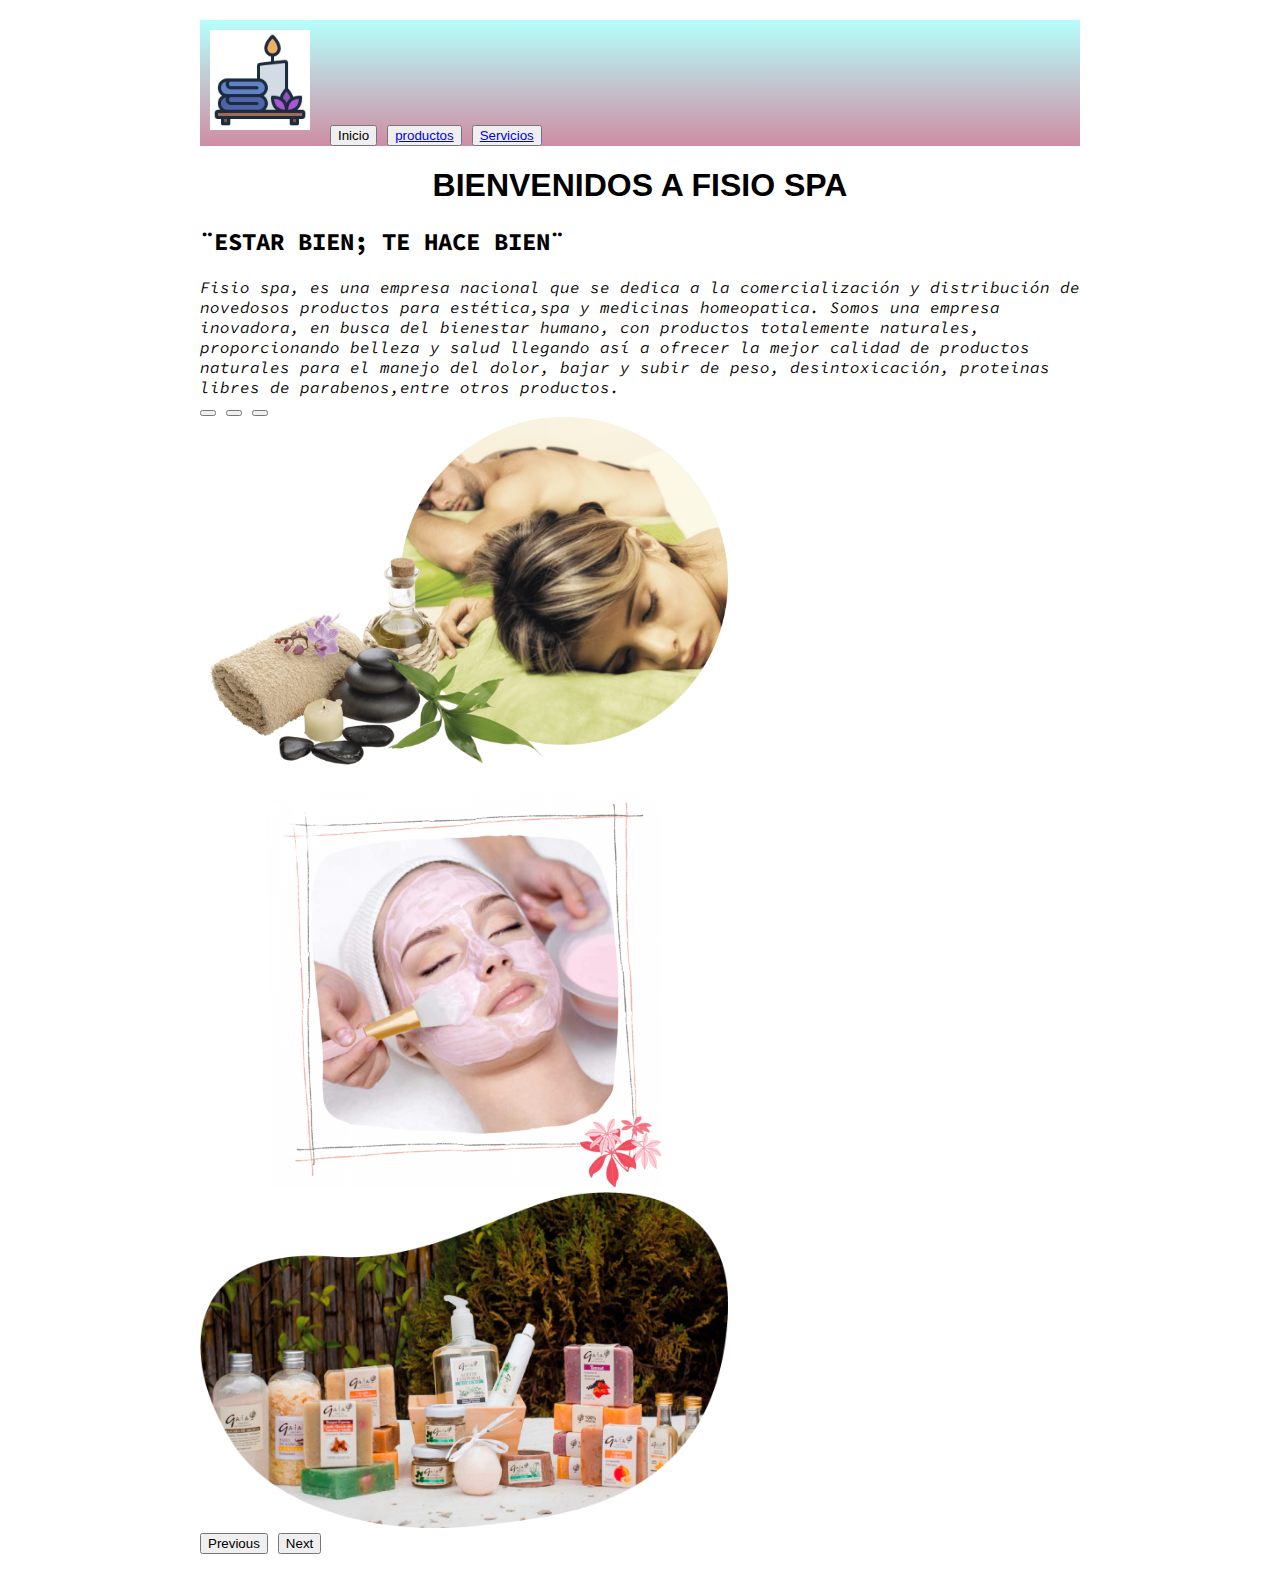
<file: index.html>
<!DOCTYPE html>
<html lang="es">
<head>
    <meta charset="UTF-8">
    <meta name="viewport" content="width=device-width, initial-scale=1.0">
    <meta name="description" content="Fisio spa cuenta con gran variedad de productos escenciales para la rutina,contamos con productos naturales altamente calificados que pueden ser usados por cualquier tipo de personas">
    <title>FISIO SPA</title>
    <link rel="preconnect" href="https://fonts.googleapis.com">
<link rel="preconnect" href="https://fonts.gstatic.com" crossorigin>
<link href="https://fonts.googleapis.com/css2?family=Source+Code+Pro&display=swap" rel="stylesheet">
    <link rel="stylesheet" href="estilo.css">
    <link href="https://cdn.jsdelivr.net/npm/bootstrap@5.3.0/dist/css/bootstrap.min.css" rel="stylesheet" integrity="sha384-9ndCyUaIbzAi2FUVXJi0CjmCapSmO7SnpJef0486qhLnuZ2cdeRhO02iuK6FUUVM" crossorigin="anonymous">
    <link rel="shortcut icon" href="spa.png">
</head>

<body class="elemento">

    <header>
        <nav class="navbar minavbar" > 
            <form class="container-fluid justify-content-start">
                <img src="spa.png" class="img-logo" alt="">
              <button class="btn btn-outline-success me-2" type="button">Inicio</button>
              <button><a class="nav-link active" aria-current="page" href="index 2.html">productos</a></button>
              <button><a class="nav-link active" aria-current="page" href="index3.html">Servicios</a></button>
            </form>
          </nav>
    </header>
    
    <header>

        <div class="menu container">
            <nav class="navbar">
              
            </nav>
        </div>

        <div class="header-content container">
            <div class="content">

                <h1>BIENVENIDOS A FISIO SPA</h1>
                <link rel="preconnect" href="https://fonts.googleapis.com">
<link rel="preconnect" href="https://fonts.gstatic.com" crossorigin>
<link href="https://fonts.googleapis.com/css2?family=Source+Code+Pro:wght@600&display=swap" rel="stylesheet">

                <h2>¨ESTAR BIEN; TE HACE BIEN¨</h2> 
                
            </div>

        </div>

        <i>Fisio spa, es una empresa nacional que se dedica a la comercialización y distribución de novedosos productos para estética,spa y medicinas homeopatica.</i>
        

        <i>Somos una empresa inovadora, en busca del bienestar humano, con productos totalemente naturales,
          proporcionando belleza y salud llegando así a ofrecer la mejor calidad de productos naturales para el manejo del dolor, bajar y subir de peso, desintoxicación, proteinas libres de parabenos,entre otros productos.</i>

        <div id="carouselExampleIndicators" class="carousel slide container">
          <div class="carousel-indicators">
            <button type="button" data-bs-target="#carouselExampleIndicators" data-bs-slide-to="0" class="active" aria-current="true" aria-label="Slide 1"></button>
            <button type="button" data-bs-target="#carouselExampleIndicators" data-bs-slide-to="1" aria-label="Slide 2"></button>
            <button type="button" data-bs-target="#carouselExampleIndicators" data-bs-slide-to="2" aria-label="Slide 3"></button>
          </div>
          <div class="carousel-inner">
            <div class="carousel-item active">
              <img src="imagen1carrusel.png" class="img" alt="...">
            </div>
            <div class="carousel-item">
              <img src="imagen2carrusel.png" class="img" alt="...">
            </div>
            <div class="carousel-item">
              <img src="imagen3carrusel.png" class="img" alt="...">
            </div>
          </div>
          <button class="carousel-control-prev" type="button" data-bs-target="#carouselExampleIndicators" data-bs-slide="prev">
            <span class="carousel-control-prev-icon" aria-hidden="true"></span>
            <span class="visually-hidden">Previous</span>
          </button>
          <button class="carousel-control-next" type="button" data-bs-target="#carouselExampleIndicators" data-bs-slide="next">
            <span class="carousel-control-next-icon" aria-hidden="true"></span>
            <span class="visually-hidden">Next</span>
          </button>
        </div>
        
    </header>

   
    <script src="https://cdn.jsdelivr.net/npm/bootstrap@5.3.0/dist/js/bootstrap.bundle.min.js" integrity="sha384-geWF76RCwLtnZ8qwWowPQNguL3RmwHVBC9FhGdlKrxdiJJigb/j/68SIy3Te4Bkz" crossorigin="anonymous"></script>
</body>
</html>
</file>
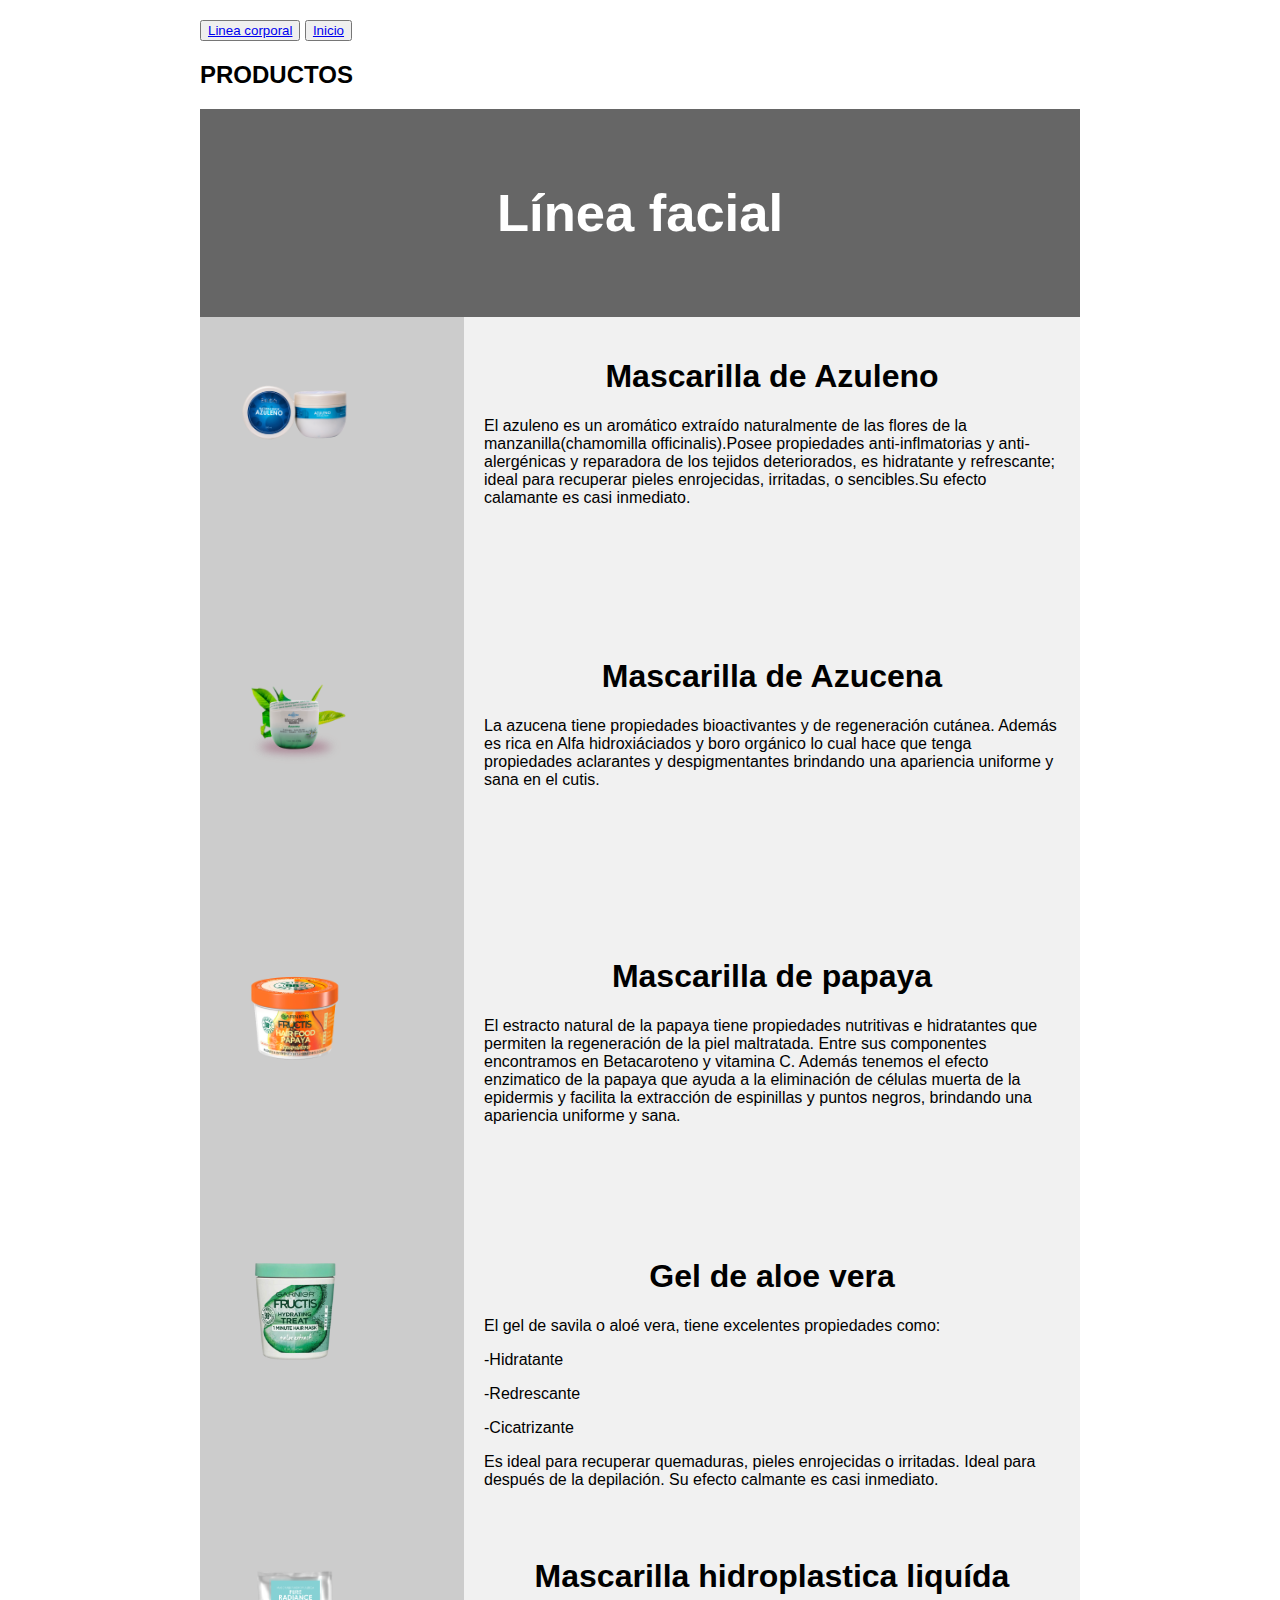
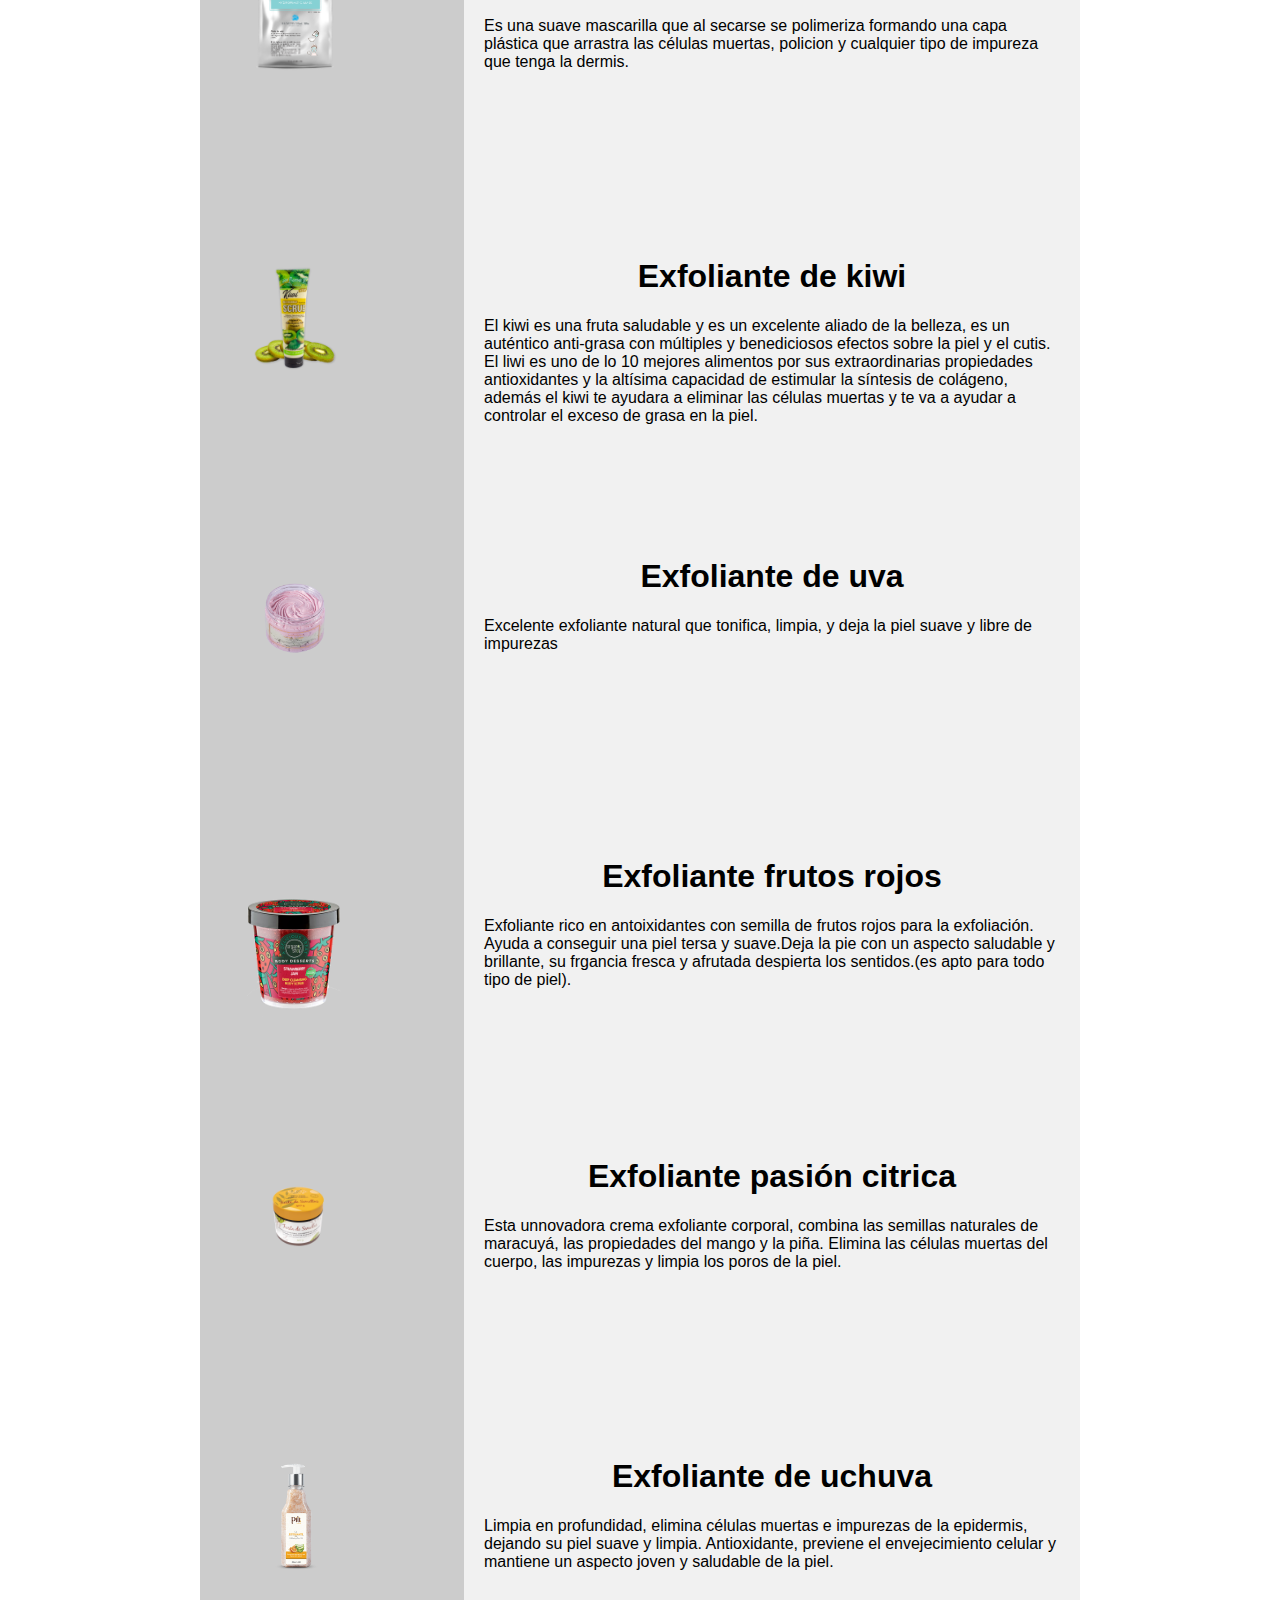
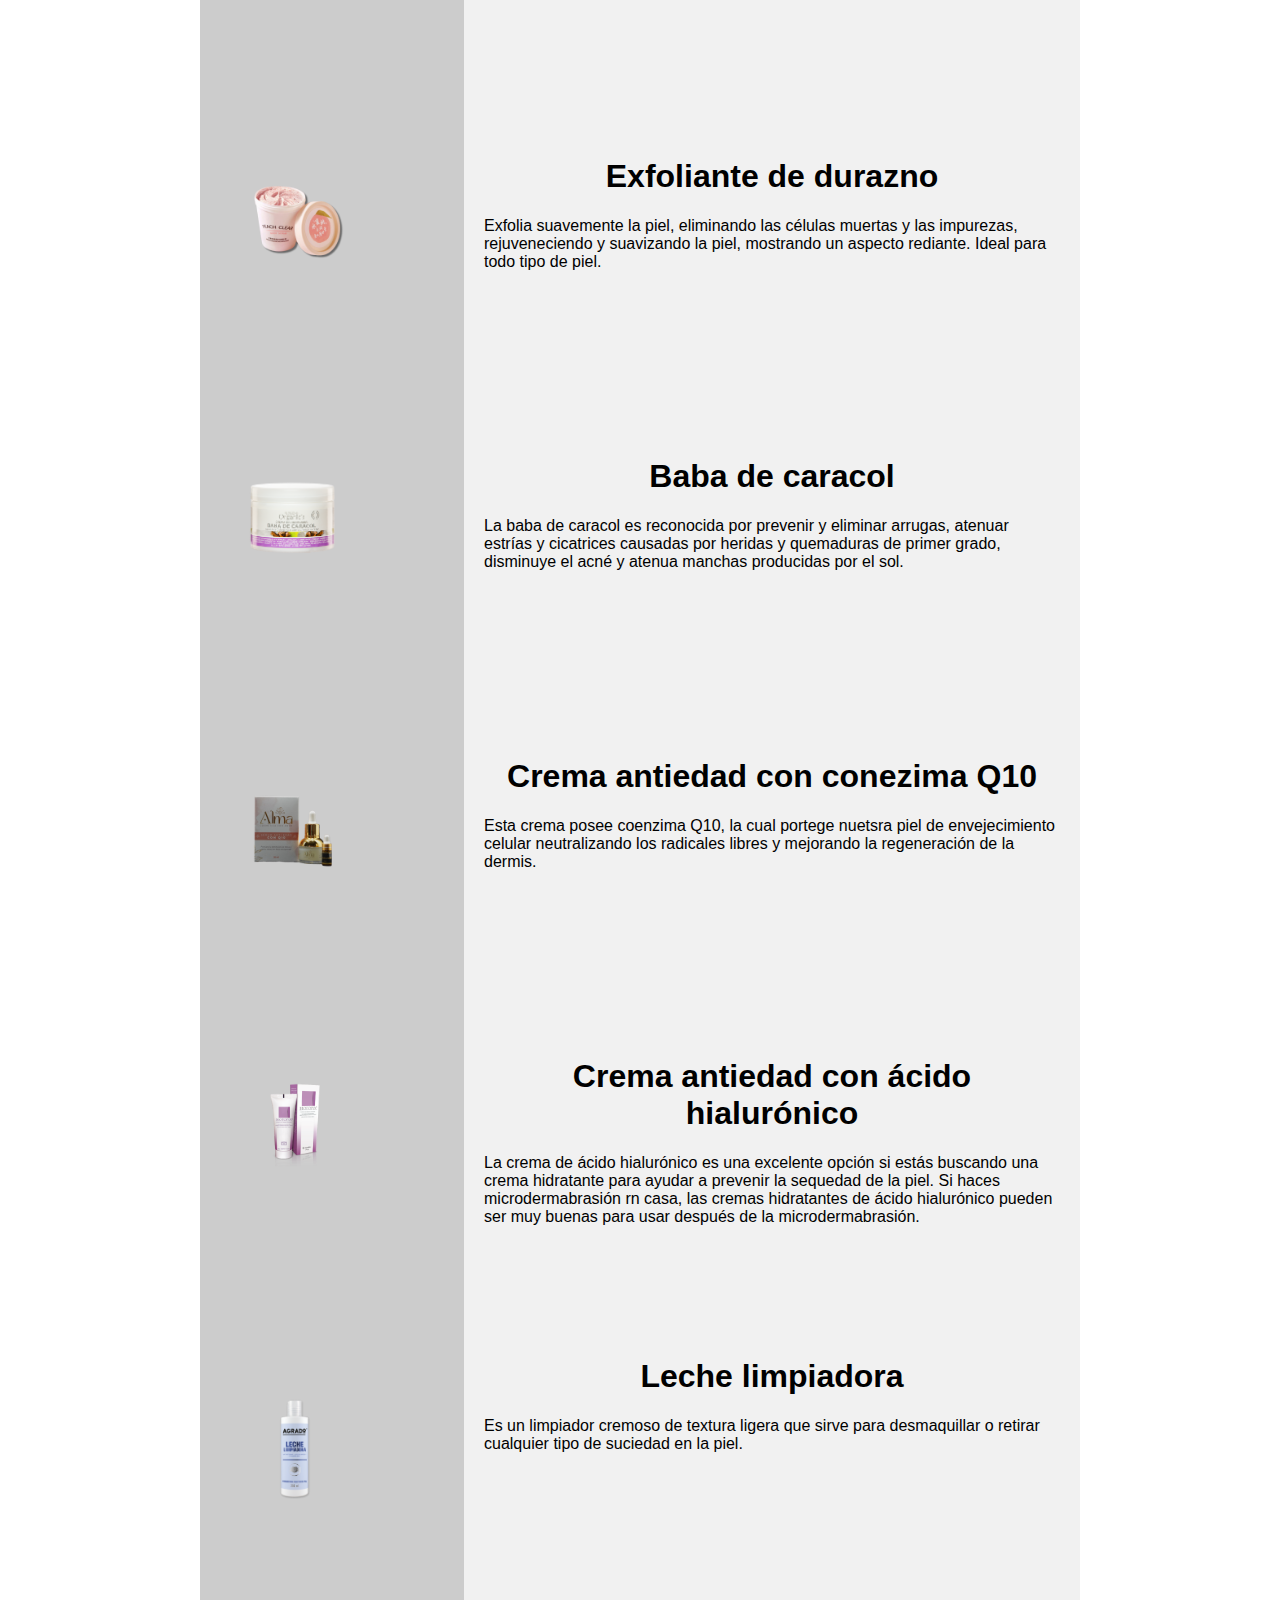
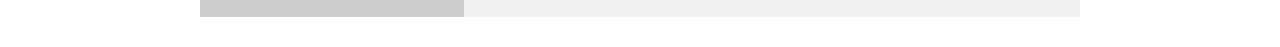
<file: index 2.html>
<!DOCTYPE html>
<html lang="en">
<head>
    <meta charset="UTF-8">
    <meta name="viewport" content="width=device-width, initial-scale=1.0">
    <title>PRODUCTOS</title>
    <link rel="stylesheet" href="estilo.css">
    <link href="https://cdn.jsdelivr.net/npm/bootstrap@5.3.0/dist/css/bootstrap.min.css" rel="stylesheet" integrity="sha384-9ndCyUaIbzAi2FUVXJi0CjmCapSmO7SnpJef0486qhLnuZ2cdeRhO02iuK6FUUVM" crossorigin="anonymous">
    <link rel="shortcut icon" href="icono productos.png">
    
</head>
<body class="elemento">
    

    <button><a class="nav-link active" aria-current="page" href="index5.html">Linea corporal</a></button>
    <button><a class="nav-link active" aria-current="page" href="index.html">Inicio</a></button>

    <style>
        * {
          box-sizing: border-box;
        }
        
        body {
          font-family: Arial, Helvetica, sans-serif;
        }
        
        /* Style the header */
        header {
          background-color: #666;
          padding: 30px;
          text-align: center;
          font-size: 35px;
          color: white;
        }
        
        /* Create two columns/boxes that floats next to each other */
        nav {
          float: left;
          width: 30%;
          height: 300px; 
          background: #ccc;
          padding: 20px;
        }
        
        /* Style the list inside the menu */
        nav ul {
          list-style-type: none;
          padding: 0;
        }
        
        article {
          float: left;
          padding: 20px;
          width: 70%;
          background-color: #f1f1f1;
          height: 300px; 
        }
        
        /* Clear floats after the columns */
        section::after {
          content: "";
          display: table;
          clear: both;
        }
        
        /* Style the footer */
        footer {
          background-color: #777;
          padding: 10px;
          text-align: center;
          color: white;
        }
        
        /* Responsive layout - makes the two columns/boxes stack on top of each other instead of next to each other, on small screens */
        @media (max-width: 600px) {
          nav, article {
            width: 100%;
            height: auto;
          }
        }
        </style>
        </head>
        <body>
        
        <h2>PRODUCTOS</h2>
        
        <header>
          <h2>Línea facial</h2>
        </header>
        
        <section>
          <nav>
            <ul>
              <li><img src="mascarilla azuleno.png" class="img" alt=""></li>
            </ul>
          </nav>
          
          <article>
            <h1>Mascarilla de Azuleno</h1>
            <p>El azuleno es un aromático extraído naturalmente de las flores de la manzanilla(chamomilla officinalis).Posee propiedades anti-inflmatorias y anti-alergénicas y reparadora de los tejidos deteriorados, es hidratante y refrescante; ideal para recuperar pieles enrojecidas, irritadas, o sencibles.Su efecto calamante es casi inmediato.</p>
          </article>
        </section>

        <style>
            * {
              box-sizing: border-box;
            }
            
            body {
              font-family: Arial, Helvetica, sans-serif;
            }
            
            /* Style the header */
            header {
              background-color: #666;
              padding: 30px;
              text-align: center;
              font-size: 35px;
              color: white;
            }
            
            /* Create two columns/boxes that floats next to each other */
            nav {
              float: left;
              width: 30%;
              height: 300px; 
              background: #ccc;
              padding: 20px;
            }
            
            /* Style the list inside the menu */
            nav ul {
              list-style-type: none;
              padding: 0;
            }
            
            article {
              float: left;
              padding: 20px;
              width: 70%;
              background-color: #f1f1f1;
              height: 300px; 
            }
            
            /* Clear floats after the columns */
            section::after {
              content: "";
              display: table;
              clear: both;
            }
            
            /* Style the footer */
            footer {
              background-color: #777;
              padding: 10px;
              text-align: center;
              color: white;
            }
            
            /* Responsive layout - makes the two columns/boxes stack on top of each other instead of next to each other, on small screens */
            @media (max-width: 600px) {
              nav, article {
                width: 100%;
                height: auto;
              }
            }
            </style>
            </head>
            <body>
            
            <section>
              <nav>
                <ul>
                  <li><img src="mascarilla azucena.png" class="img" alt=""></li>
                </ul>
              </nav>
              
              <article>
                <h1>Mascarilla de Azucena</h1>
                <p>La azucena tiene propiedades bioactivantes y de regeneración cutánea. Además es rica en Alfa hidroxiáciados y boro orgánico lo cual hace que tenga propiedades aclarantes y despigmentantes brindando una apariencia uniforme y sana en el cutis.</p>
              </article>
            </section>

            <style>
                * {
                  box-sizing: border-box;
                }
                
                body {
                  font-family: Arial, Helvetica, sans-serif;
                }
                
                /* Style the header */
                header {
                  background-color: #666;
                  padding: 30px;
                  text-align: center;
                  font-size: 35px;
                  color: white;
                }
                
                /* Create two columns/boxes that floats next to each other */
                nav {
                  float: left;
                  width: 30%;
                  height: 300px; 
                  background: #ccc;
                  padding: 20px;
                }
                
                /* Style the list inside the menu */
                nav ul {
                  list-style-type: none;
                  padding: 0;
                }
                
                article {
                  float: left;
                  padding: 20px;
                  width: 70%;
                  background-color: #f1f1f1;
                  height: 300px; 
                }
                
                /* Clear floats after the columns */
                section::after {
                  content: "";
                  display: table;
                  clear: both;
                }
                
                /* Style the footer */
                footer {
                  background-color: #777;
                  padding: 10px;
                  text-align: center;
                  color: white;
                }
                
                /* Responsive layout - makes the two columns/boxes stack on top of each other instead of next to each other, on small screens */
                @media (max-width: 600px) {
                  nav, article {
                    width: 100%;
                    height: auto;
                  }
                }
                </style>
                </head>
                <body>
                
                <section>
                  <nav>
                    <ul>
                      <li><img src="masacarilla papaya.png" class="img" alt=""></li>
                    </ul>
                  </nav>
                  
                  <article>
                    <h1>Mascarilla de papaya</h1>
                    <p>El estracto natural de la papaya tiene propiedades nutritivas e hidratantes que permiten la regeneración de la piel maltratada. Entre sus componentes encontramos en Betacaroteno y vitamina C. Además tenemos el efecto enzimatico de la papaya que ayuda a la eliminación de células muerta de la epidermis y facilita la extracción de espinillas y puntos negros, brindando una apariencia uniforme y sana.</p>
                  </article>
                </section>


                        <style>
                            * {
                              box-sizing: border-box;
                            }
                            
                            body {
                              font-family: Arial, Helvetica, sans-serif;
                            }
                            
                            /* Style the header */
                            header {
                              background-color: #666;
                              padding: 30px;
                              text-align: center;
                              font-size: 35px;
                              color: white;
                            }
                            
                            /* Create two columns/boxes that floats next to each other */
                            nav {
                              float: left;
                              width: 30%;
                              height: 300px; 
                              background: #ccc;
                              padding: 20px;
                            }
                            
                            /* Style the list inside the menu */
                            nav ul {
                              list-style-type: none;
                              padding: 0;
                            }
                            
                            article {
                              float: left;
                              padding: 20px;
                              width: 70%;
                              background-color: #f1f1f1;
                              height: 300px; 
                            }
                            
                            /* Clear floats after the columns */
                            section::after {
                              content: "";
                              display: table;
                              clear: both;
                            }
                            
                            /* Style the footer */
                            footer {
                              background-color: #777;
                              padding: 10px;
                              text-align: center;
                              color: white;
                            }
                            
                            /* Responsive layout - makes the two columns/boxes stack on top of each other instead of next to each other, on small screens */
                            @media (max-width: 600px) {
                              nav, article {
                                width: 100%;
                                height: auto;
                              }
                            }
                            </style>
                            </head>
                            <body>
                            
                            <section>
                              <nav>
                                <ul>
                                  <li><img src="Mascarilla aloe vera.png" class="img" alt=""></li>
                                </ul>
                              </nav>
                              
                              <article>
                                <h1>Gel de aloe vera</h1>
                                <p>El gel de savila o aloé vera, tiene excelentes propiedades como:</p>
                                <p>-Hidratante</p>
                                <p>-Redrescante</p>
                                <p>-Cicatrizante</p>
                                <p>Es ideal para recuperar quemaduras, pieles enrojecidas o irritadas. Ideal para después de la depilación. Su efecto calmante es casi inmediato.</p>
                              </article>
                            </section>


                            <style>
                                * {
                                  box-sizing: border-box;
                                }
                                
                                body {
                                  font-family: Arial, Helvetica, sans-serif;
                                }
                                
                                /* Style the header */
                                header {
                                  background-color: #666;
                                  padding: 30px;
                                  text-align: center;
                                  font-size: 35px;
                                  color: white;
                                }
                                
                                /* Create two columns/boxes that floats next to each other */
                                nav {
                                  float: left;
                                  width: 30%;
                                  height: 300px; 
                                  background: #ccc;
                                  padding: 20px;
                                }
                                
                                /* Style the list inside the menu */
                                nav ul {
                                  list-style-type: none;
                                  padding: 0;
                                }
                                
                                article {
                                  float: left;
                                  padding: 20px;
                                  width: 70%;
                                  background-color: #f1f1f1;
                                  height: 300px; 
                                }
                                
                                /* Clear floats after the columns */
                                section::after {
                                  content: "";
                                  display: table;
                                  clear: both;
                                }
                                
                                /* Style the footer */
                                footer {
                                  background-color: #777;
                                  padding: 10px;
                                  text-align: center;
                                  color: white;
                                }
                                
                                /* Responsive layout - makes the two columns/boxes stack on top of each other instead of next to each other, on small screens */
                                @media (max-width: 600px) {
                                  nav, article {
                                    width: 100%;
                                    height: auto;
                                  }
                                }
                                </style>
                                </head>
                                <body>
                                
                                <section>
                                  <nav>
                                    <ul>
                                      <li><img src="mascarilla hidroplastica.png" class="img" alt=""></li>
                                    </ul>
                                  </nav>
                                  
                                  <article>
                                    <h1>Mascarilla hidroplastica liquída</h1>
                                    <p>Es una suave mascarilla que al secarse se polimeriza formando una capa plástica que arrastra las células muertas, policion y cualquier tipo de impureza que tenga la dermis.</p>
                                  </article>
                                </section>


                            <style>
                                * {
                                  box-sizing: border-box;
                                }
                                
                                body {
                                  font-family: Arial, Helvetica, sans-serif;
                                }
                                
                                /* Style the header */
                                header {
                                  background-color: #666;
                                  padding: 30px;
                                  text-align: center;
                                  font-size: 35px;
                                  color: white;
                                }
                                
                                /* Create two columns/boxes that floats next to each other */
                                nav {
                                  float: left;
                                  width: 30%;
                                  height: 300px; 
                                  background: #ccc;
                                  padding: 20px;
                                }
                                
                                /* Style the list inside the menu */
                                nav ul {
                                  list-style-type: none;
                                  padding: 0;
                                }
                                
                                article {
                                  float: left;
                                  padding: 20px;
                                  width: 70%;
                                  background-color: #f1f1f1;
                                  height: 300px; 
                                }
                                
                                /* Clear floats after the columns */
                                section::after {
                                  content: "";
                                  display: table;
                                  clear: both;
                                }
                                
                                /* Style the footer */
                                footer {
                                  background-color: #777;
                                  padding: 10px;
                                  text-align: center;
                                  color: white;
                                }
                                
                                /* Responsive layout - makes the two columns/boxes stack on top of each other instead of next to each other, on small screens */
                                @media (max-width: 600px) {
                                  nav, article {
                                    width: 100%;
                                    height: auto;
                                  }
                                }
                                </style>
                                </head>
                                <body>
                                
                                <section>
                                  <nav>
                                    <ul>
                                      <li><img src="ecfolisnte kiwi.png" class="img" alt=""></li>
                                    </ul>
                                  </nav>
                                  
                                  <article>
                                    <h1>Exfoliante de kiwi</h1>
                                    <p>El kiwi es una fruta saludable y es un excelente aliado de la belleza, es un auténtico anti-grasa con múltiples y benediciosos efectos sobre la piel y el cutis. El liwi es uno de lo 10 mejores alimentos por sus extraordinarias propiedades antioxidantes y la altísima capacidad de estimular la síntesis de colágeno, además el kiwi te ayudara a eliminar las células muertas y te va a ayudar a controlar el exceso de grasa en la piel.</p>
                                    
                                  </article>
                                </section>


                                <style>
                                    * {
                                      box-sizing: border-box;
                                    }
                                    
                                    body {
                                      font-family: Arial, Helvetica, sans-serif;
                                    }
                                    
                                    /* Style the header */
                                    header {
                                      background-color: #666;
                                      padding: 30px;
                                      text-align: center;
                                      font-size: 35px;
                                      color: white;
                                    }
                                    
                                    /* Create two columns/boxes that floats next to each other */
                                    nav {
                                      float: left;
                                      width: 30%;
                                      height: 300px; 
                                      background: #ccc;
                                      padding: 20px;
                                    }
                                    
                                    /* Style the list inside the menu */
                                    nav ul {
                                      list-style-type: none;
                                      padding: 0;
                                    }
                                    
                                    article {
                                      float: left;
                                      padding: 20px;
                                      width: 70%;
                                      background-color: #f1f1f1;
                                      height: 300px; 
                                    }
                                    
                                    /* Clear floats after the columns */
                                    section::after {
                                      content: "";
                                      display: table;
                                      clear: both;
                                    }
                                    
                                    /* Style the footer */
                                    footer {
                                      background-color: #777;
                                      padding: 10px;
                                      text-align: center;
                                      color: white;
                                    }
                                    
                                    /* Responsive layout - makes the two columns/boxes stack on top of each other instead of next to each other, on small screens */
                                    @media (max-width: 600px) {
                                      nav, article {
                                        width: 100%;
                                        height: auto;
                                      }
                                    }
                                    </style>
                                    </head>
                                    <body>
                                    
                                    <section>
                                      <nav>
                                        <ul>
                                          <li><img src="exfoliante uva.png" class="img" alt=""></li>
                                        </ul>
                                      </nav>
                                      
                                      <article>
                                        <h1>Exfoliante de uva</h1>
                                        <p>Excelente exfoliante natural que tonifica, limpia, y deja la piel suave y libre de impurezas</p>
                                        
                                      </article>
                                    </section>


                                    <style>
                                        * {
                                          box-sizing: border-box;
                                        }
                                        
                                        body {
                                          font-family: Arial, Helvetica, sans-serif;
                                        }
                                        
                                        /* Style the header */
                                        header {
                                          background-color: #666;
                                          padding: 30px;
                                          text-align: center;
                                          font-size: 35px;
                                          color: white;
                                        }
                                        
                                        /* Create two columns/boxes that floats next to each other */
                                        nav {
                                          float: left;
                                          width: 30%;
                                          height: 300px; 
                                          background: #ccc;
                                          padding: 20px;
                                        }
                                        
                                        /* Style the list inside the menu */
                                        nav ul {
                                          list-style-type: none;
                                          padding: 0;
                                        }
                                        
                                        article {
                                          float: left;
                                          padding: 20px;
                                          width: 70%;
                                          background-color: #f1f1f1;
                                          height: 300px; 
                                        }
                                        
                                        /* Clear floats after the columns */
                                        section::after {
                                          content: "";
                                          display: table;
                                          clear: both;
                                        }
                                        
                                        /* Style the footer */
                                        footer {
                                          background-color: #777;
                                          padding: 10px;
                                          text-align: center;
                                          color: white;
                                        }
                                        
                                        /* Responsive layout - makes the two columns/boxes stack on top of each other instead of next to each other, on small screens */
                                        @media (max-width: 600px) {
                                          nav, article {
                                            width: 100%;
                                            height: auto;
                                          }
                                        }
                                        </style>
                                        </head>
                                        <body>
                                        
                                        <section>
                                          <nav>
                                            <ul>
                                              <li><img src="exfoliante frutos rojos.png" class="img" alt=""></li>
                                            </ul>
                                          </nav>
                                          
                                          <article>
                                            <h1>Exfoliante frutos rojos</h1>
                                            <p>Exfoliante rico en antoixidantes con semilla de frutos rojos para la exfoliación. Ayuda a conseguir una piel tersa y suave.Deja la pie con un aspecto saludable y brillante, su frgancia fresca y afrutada despierta los sentidos.(es apto para todo tipo de piel).</p>
                                            
                                          </article>
                                        </section>


                                        <style>
                                            * {
                                              box-sizing: border-box;
                                            }
                                            
                                            body {
                                              font-family: Arial, Helvetica, sans-serif;
                                            }
                                            
                                            /* Style the header */
                                            header {
                                              background-color: #666;
                                              padding: 30px;
                                              text-align: center;
                                              font-size: 35px;
                                              color: white;
                                            }
                                            
                                            /* Create two columns/boxes that floats next to each other */
                                            nav {
                                              float: left;
                                              width: 30%;
                                              height: 300px; 
                                              background: #ccc;
                                              padding: 20px;
                                            }
                                            
                                            /* Style the list inside the menu */
                                            nav ul {
                                              list-style-type: none;
                                              padding: 0;
                                            }
                                            
                                            article {
                                              float: left;
                                              padding: 20px;
                                              width: 70%;
                                              background-color: #f1f1f1;
                                              height: 300px; 
                                            }
                                            
                                            /* Clear floats after the columns */
                                            section::after {
                                              content: "";
                                              display: table;
                                              clear: both;
                                            }
                                            
                                            /* Style the footer */
                                            footer {
                                              background-color: #777;
                                              padding: 10px;
                                              text-align: center;
                                              color: white;
                                            }
                                            
                                            /* Responsive layout - makes the two columns/boxes stack on top of each other instead of next to each other, on small screens */
                                            @media (max-width: 600px) {
                                              nav, article {
                                                width: 100%;
                                                height: auto;
                                              }
                                            }
                                            </style>
                                            </head>
                                            <body>
                                            
                                            <section>
                                              <nav>
                                                <ul>
                                                  <li><img src="exfoliante pasion citrica.png" class="img" alt=""></li>
                                                </ul>
                                              </nav>
                                              
                                              <article>
                                                <h1>Exfoliante pasión citrica</h1>
                                                <p>Esta unnovadora crema exfoliante corporal, combina las semillas naturales de maracuyá, las propiedades del mango y la piña. Elimina las células muertas del cuerpo, las impurezas y limpia los poros de la piel.</p>
                                                
                                              </article>
                                            </section>

                                            <style>
                                                * {
                                                  box-sizing: border-box;
                                                }
                                                
                                                body {
                                                  font-family: Arial, Helvetica, sans-serif;
                                                }
                                                
                                                /* Style the header */
                                                header {
                                                  background-color: #666;
                                                  padding: 30px;
                                                  text-align: center;
                                                  font-size: 35px;
                                                  color: white;
                                                }
                                                
                                                /* Create two columns/boxes that floats next to each other */
                                                nav {
                                                  float: left;
                                                  width: 30%;
                                                  height: 300px; 
                                                  background: #ccc;
                                                  padding: 20px;
                                                }
                                                
                                                /* Style the list inside the menu */
                                                nav ul {
                                                  list-style-type: none;
                                                  padding: 0;
                                                }
                                                
                                                article {
                                                  float: left;
                                                  padding: 20px;
                                                  width: 70%;
                                                  background-color: #f1f1f1;
                                                  height: 300px; 
                                                }
                                                
                                                /* Clear floats after the columns */
                                                section::after {
                                                  content: "";
                                                  display: table;
                                                  clear: both;
                                                }
                                                
                                                /* Style the footer */
                                                footer {
                                                  background-color: #777;
                                                  padding: 10px;
                                                  text-align: center;
                                                  color: white;
                                                }
                                                
                                                /* Responsive layout - makes the two columns/boxes stack on top of each other instead of next to each other, on small screens */
                                                @media (max-width: 600px) {
                                                  nav, article {
                                                    width: 100%;
                                                    height: auto;
                                                  }
                                                }
                                                </style>
                                                </head>
                                                <body>
                                                
                                                <section>
                                                  <nav>
                                                    <ul>
                                                      <li><img src="exfoliante ichuvas.png" class="img" alt=""></li>
                                                    </ul>
                                                  </nav>
                                                  
                                                  <article>
                                                    <h1>Exfoliante de uchuva</h1>
                                                    <p>Limpia en profundidad, elimina células muertas e impurezas de la epidermis, dejando su piel suave y limpia. Antioxidante, previene el envejecimiento celular y mantiene un aspecto joven y saludable de la piel.</p>
                                                    
                                                  </article>
                                                </section>

                                                <style>
                                                    * {
                                                      box-sizing: border-box;
                                                    }
                                                    
                                                    body {
                                                      font-family: Arial, Helvetica, sans-serif;
                                                    }
                                                    
                                                    /* Style the header */
                                                    header {
                                                      background-color: #666;
                                                      padding: 30px;
                                                      text-align: center;
                                                      font-size: 35px;
                                                      color: white;
                                                    }
                                                    
                                                    /* Create two columns/boxes that floats next to each other */
                                                    nav {
                                                      float: left;
                                                      width: 30%;
                                                      height: 300px; 
                                                      background: #ccc;
                                                      padding: 20px;
                                                    }
                                                    
                                                    /* Style the list inside the menu */
                                                    nav ul {
                                                      list-style-type: none;
                                                      padding: 0;
                                                    }
                                                    
                                                    article {
                                                      float: left;
                                                      padding: 20px;
                                                      width: 70%;
                                                      background-color: #f1f1f1;
                                                      height: 300px; 
                                                    }
                                                    
                                                    /* Clear floats after the columns */
                                                    section::after {
                                                      content: "";
                                                      display: table;
                                                      clear: both;
                                                    }
                                                    
                                                    /* Style the footer */
                                                    footer {
                                                      background-color: #777;
                                                      padding: 10px;
                                                      text-align: center;
                                                      color: white;
                                                    }
                                                    
                                                    /* Responsive layout - makes the two columns/boxes stack on top of each other instead of next to each other, on small screens */
                                                    @media (max-width: 600px) {
                                                      nav, article {
                                                        width: 100%;
                                                        height: auto;
                                                      }
                                                    }
                                                    </style>
                                                    </head>
                                                    <body>
                                                    
                                                    <section>
                                                      <nav>
                                                        <ul>
                                                          <li><img src="exfoliante durazno.png" class="img" alt=""></li>
                                                        </ul>
                                                      </nav>
                                                      
                                                      <article>
                                                        <h1>Exfoliante de durazno</h1>
                                                        <p>Exfolia suavemente la piel, eliminando las células muertas y las impurezas, rejuveneciendo y suavizando la piel, mostrando un aspecto rediante. Ideal para todo tipo de piel.</p>
                                                        
                                                      </article>
                                                    </section>

                                                    <style>
                                                        * {
                                                          box-sizing: border-box;
                                                        }
                                                        
                                                        body {
                                                          font-family: Arial, Helvetica, sans-serif;
                                                        }
                                                        
                                                        /* Style the header */
                                                        header {
                                                          background-color: #666;
                                                          padding: 30px;
                                                          text-align: center;
                                                          font-size: 35px;
                                                          color: white;
                                                        }
                                                        
                                                        /* Create two columns/boxes that floats next to each other */
                                                        nav {
                                                          float: left;
                                                          width: 30%;
                                                          height: 300px; 
                                                          background: #ccc;
                                                          padding: 20px;
                                                        }
                                                        
                                                        /* Style the list inside the menu */
                                                        nav ul {
                                                          list-style-type: none;
                                                          padding: 0;
                                                        }
                                                        
                                                        article {
                                                          float: left;
                                                          padding: 20px;
                                                          width: 70%;
                                                          background-color: #f1f1f1;
                                                          height: 300px; 
                                                        }
                                                        
                                                        /* Clear floats after the columns */
                                                        section::after {
                                                          content: "";
                                                          display: table;
                                                          clear: both;
                                                        }
                                                        
                                                        /* Style the footer */
                                                        footer {
                                                          background-color: #777;
                                                          padding: 10px;
                                                          text-align: center;
                                                          color: white;
                                                        }
                                                        
                                                        /* Responsive layout - makes the two columns/boxes stack on top of each other instead of next to each other, on small screens */
                                                        @media (max-width: 600px) {
                                                          nav, article {
                                                            width: 100%;
                                                            height: auto;
                                                          }
                                                        }
                                                        </style>
                                                        </head>
                                                        <body>
                                                        
                                                        <section>
                                                          <nav>
                                                            <ul>
                                                              <li><img src="baba de caracol.png" class="img" alt=""></li>
                                                            </ul>
                                                          </nav>
                                                          
                                                          <article>
                                                            <h1>Baba de caracol</h1>
                                                            <p>La baba de caracol es reconocida por prevenir y eliminar arrugas, atenuar estrías y cicatrices causadas por heridas y quemaduras de primer grado, disminuye el acné y atenua manchas producidas por el sol.</p>
                                                            
                                                          </article>
                                                        </section>


                                                        <style>
                                                            * {
                                                              box-sizing: border-box;
                                                            }
                                                            
                                                            body {
                                                              font-family: Arial, Helvetica, sans-serif;
                                                            }
                                                            
                                                            /* Style the header */
                                                            header {
                                                              background-color: #666;
                                                              padding: 30px;
                                                              text-align: center;
                                                              font-size: 35px;
                                                              color: white;
                                                            }
                                                            
                                                            /* Create two columns/boxes that floats next to each other */
                                                            nav {
                                                              float: left;
                                                              width: 30%;
                                                              height: 300px; 
                                                              background: #ccc;
                                                              padding: 20px;
                                                            }
                                                            
                                                            /* Style the list inside the menu */
                                                            nav ul {
                                                              list-style-type: none;
                                                              padding: 0;
                                                            }
                                                            
                                                            article {
                                                              float: left;
                                                              padding: 20px;
                                                              width: 70%;
                                                              background-color: #f1f1f1;
                                                              height: 300px; 
                                                            }
                                                            
                                                            /* Clear floats after the columns */
                                                            section::after {
                                                              content: "";
                                                              display: table;
                                                              clear: both;
                                                            }
                                                            
                                                            /* Style the footer */
                                                            footer {
                                                              background-color: #777;
                                                              padding: 10px;
                                                              text-align: center;
                                                              color: white;
                                                            }
                                                            
                                                            /* Responsive layout - makes the two columns/boxes stack on top of each other instead of next to each other, on small screens */
                                                            @media (max-width: 600px) {
                                                              nav, article {
                                                                width: 100%;
                                                                height: auto;
                                                              }
                                                            }
                                                            </style>
                                                            </head>
                                                            <body>
                                                            
                                                            <section>
                                                              <nav>
                                                                <ul>
                                                                  <li><img src="coenzima Q10.png" class="img" alt=""></li>
                                                                </ul>
                                                              </nav>
                                                              
                                                              <article>
                                                                <h1>Crema antiedad con conezima Q10</h1>
                                                                <p>Esta crema posee coenzima Q10, la cual portege nuetsra piel de envejecimiento celular neutralizando los radicales libres y mejorando la regeneración de la dermis.</p>
                                                                
                                                              </article>
                                                            </section>

                                                            <style>
                                                                * {
                                                                  box-sizing: border-box;
                                                                }
                                                                
                                                                body {
                                                                  font-family: Arial, Helvetica, sans-serif;
                                                                }
                                                                
                                                                /* Style the header */
                                                                header {
                                                                  background-color: #666;
                                                                  padding: 30px;
                                                                  text-align: center;
                                                                  font-size: 35px;
                                                                  color: white;
                                                                }
                                                                
                                                                /* Create two columns/boxes that floats next to each other */
                                                                nav {
                                                                  float: left;
                                                                  width: 30%;
                                                                  height: 300px; 
                                                                  background: #ccc;
                                                                  padding: 20px;
                                                                }
                                                                
                                                                /* Style the list inside the menu */
                                                                nav ul {
                                                                  list-style-type: none;
                                                                  padding: 0;
                                                                }
                                                                
                                                                article {
                                                                  float: left;
                                                                  padding: 20px;
                                                                  width: 70%;
                                                                  background-color: #f1f1f1;
                                                                  height: 300px; 
                                                                }
                                                                
                                                                /* Clear floats after the columns */
                                                                section::after {
                                                                  content: "";
                                                                  display: table;
                                                                  clear: both;
                                                                }
                                                                
                                                                /* Style the footer */
                                                                footer {
                                                                  background-color: #777;
                                                                  padding: 10px;
                                                                  text-align: center;
                                                                  color: white;
                                                                }
                                                                
                                                                /* Responsive layout - makes the two columns/boxes stack on top of each other instead of next to each other, on small screens */
                                                                @media (max-width: 600px) {
                                                                  nav, article {
                                                                    width: 100%;
                                                                    height: auto;
                                                                  }
                                                                }
                                                                </style>
                                                                </head>
                                                                <body>
                                                                
                                                                <section>
                                                                  <nav>
                                                                    <ul>
                                                                      <li><img src="crema-antiedad.png" class="img" alt=""></li>
                                                                    </ul>
                                                                  </nav>
                                                                  
                                                                  <article>
                                                                    <h1>Crema antiedad con ácido hialurónico</h1>
                                                                    <p>La crema de ácido hialurónico es una excelente opción si estás buscando una crema hidratante para ayudar a prevenir la sequedad de la piel. Si haces microdermabrasión rn casa, las cremas hidratantes de ácido hialurónico pueden ser muy buenas para usar después de la microdermabrasión.</p>
                                                                    
                                                                  </article>
                                                                </section>

                                                                <style>
                                                                    * {
                                                                      box-sizing: border-box;
                                                                    }
                                                                    
                                                                    body {
                                                                      font-family: Arial, Helvetica, sans-serif;
                                                                    }
                                                                    
                                                                    /* Style the header */
                                                                    header {
                                                                      background-color: #666;
                                                                      padding: 30px;
                                                                      text-align: center;
                                                                      font-size: 35px;
                                                                      color: white;
                                                                    }
                                                                    
                                                                    /* Create two columns/boxes that floats next to each other */
                                                                    nav {
                                                                      float: left;
                                                                      width: 30%;
                                                                      height: 300px; 
                                                                      background: #ccc;
                                                                      padding: 20px;
                                                                    }
                                                                    
                                                                    /* Style the list inside the menu */
                                                                    nav ul {
                                                                      list-style-type: none;
                                                                      padding: 0;
                                                                    }
                                                                    
                                                                    article {
                                                                      float: left;
                                                                      padding: 20px;
                                                                      width: 70%;
                                                                      background-color: #f1f1f1;
                                                                      height: 300px; 
                                                                    }
                                                                    
                                                                    /* Clear floats after the columns */
                                                                    section::after {
                                                                      content: "";
                                                                      display: table;
                                                                      clear: both;
                                                                    }
                                                                    
                                                                    /* Style the footer */
                                                                    footer {
                                                                      background-color: #777;
                                                                      padding: 10px;
                                                                      text-align: center;
                                                                      color: white;
                                                                    }
                                                                    
                                                                    /* Responsive layout - makes the two columns/boxes stack on top of each other instead of next to each other, on small screens */
                                                                    @media (max-width: 600px) {
                                                                      nav, article {
                                                                        width: 100%;
                                                                        height: auto;
                                                                      }
                                                                    }
                                                                    </style>
                                                                    </head>
                                                                    <body>
                                                                    
                                                                    <section>
                                                                      <nav>
                                                                        <ul>
                                                                          <li><img src="leche limpiadora.png" class="img" alt=""></li>
                                                                        </ul>
                                                                      </nav>
                                                                      
                                                                      <article>
                                                                        <h1>Leche limpiadora</h1>
                                                                        <p>Es un limpiador cremoso de textura ligera que sirve para desmaquillar o retirar cualquier tipo de suciedad en la piel.</p>
                                                                        
                                                                      </article>
                                                                    </section>

    
    


    <script src="https://cdn.jsdelivr.net/npm/bootstrap@5.3.0/dist/js/bootstrap.bundle.min.js" integrity="sha384-geWF76RCwLtnZ8qwWowPQNguL3RmwHVBC9FhGdlKrxdiJJigb/j/68SIy3Te4Bkz" crossorigin="anonymous"></script>
</body>
</html>
</file>
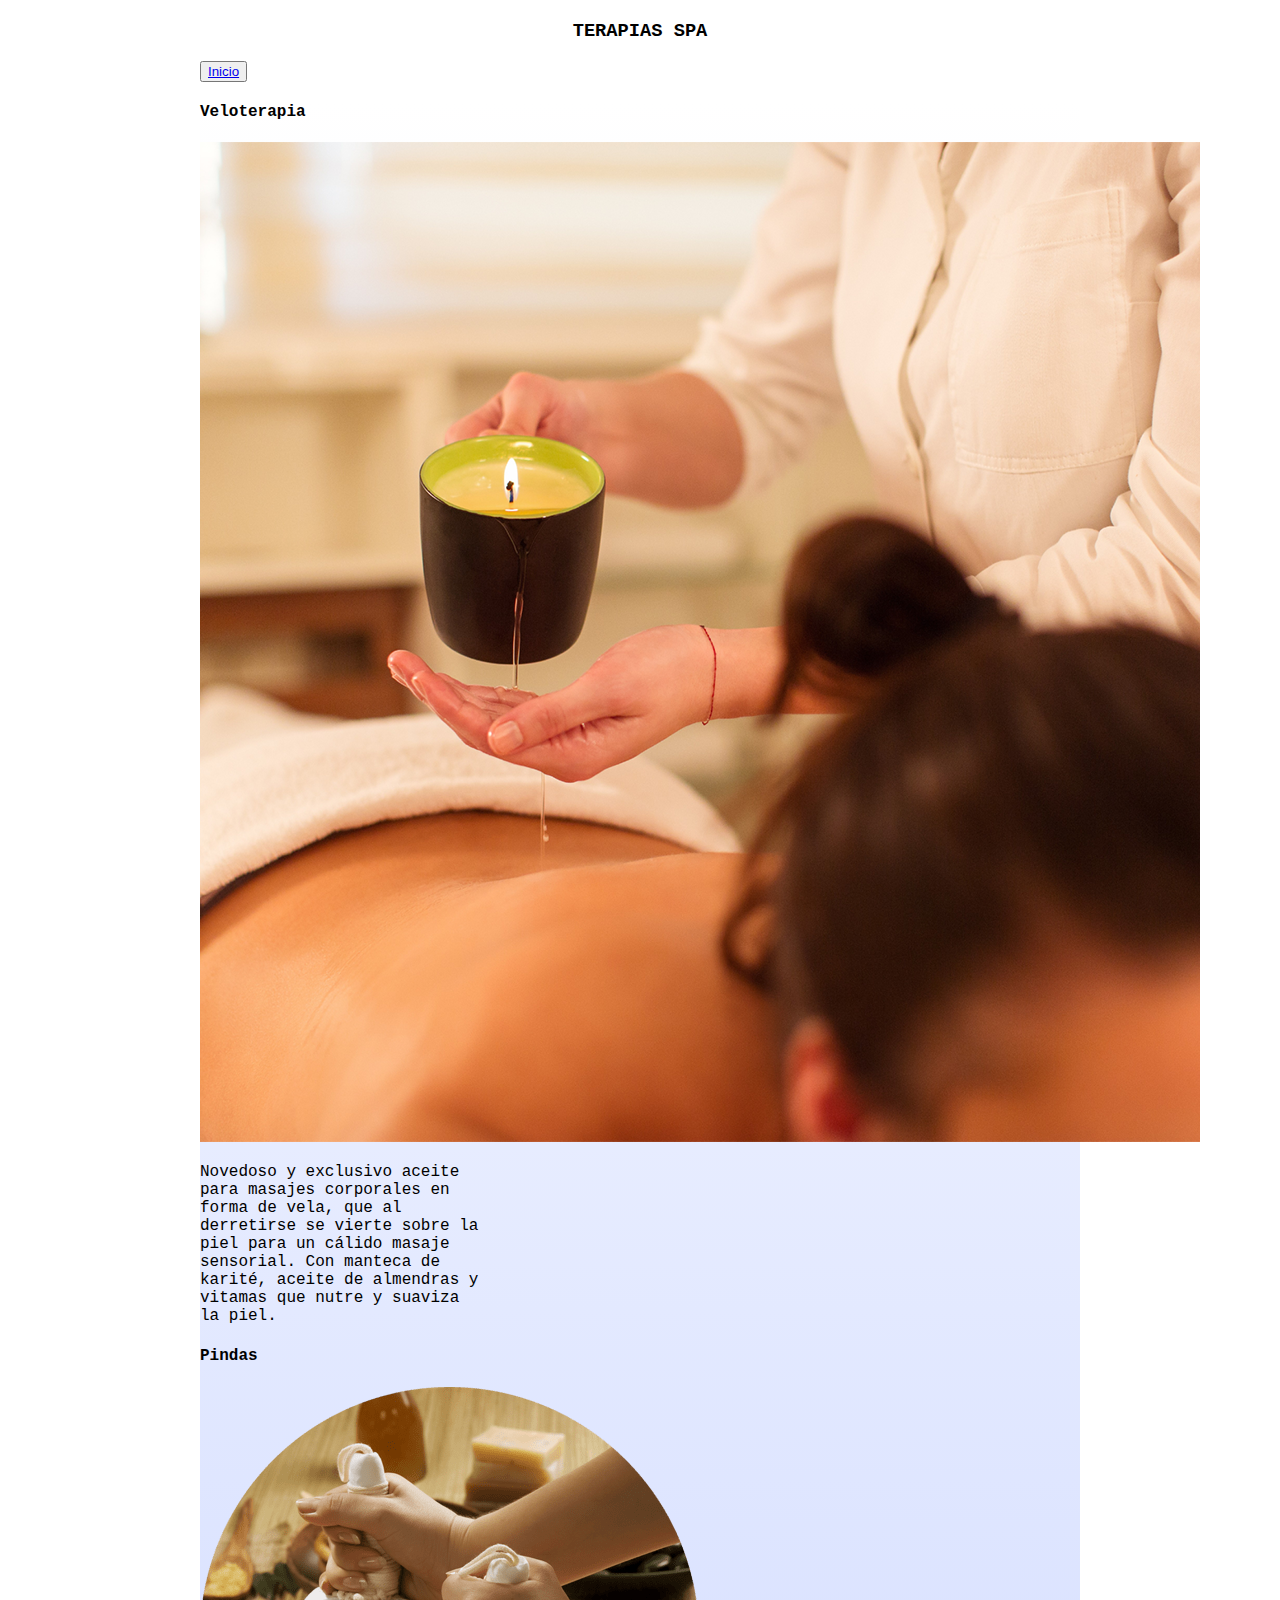
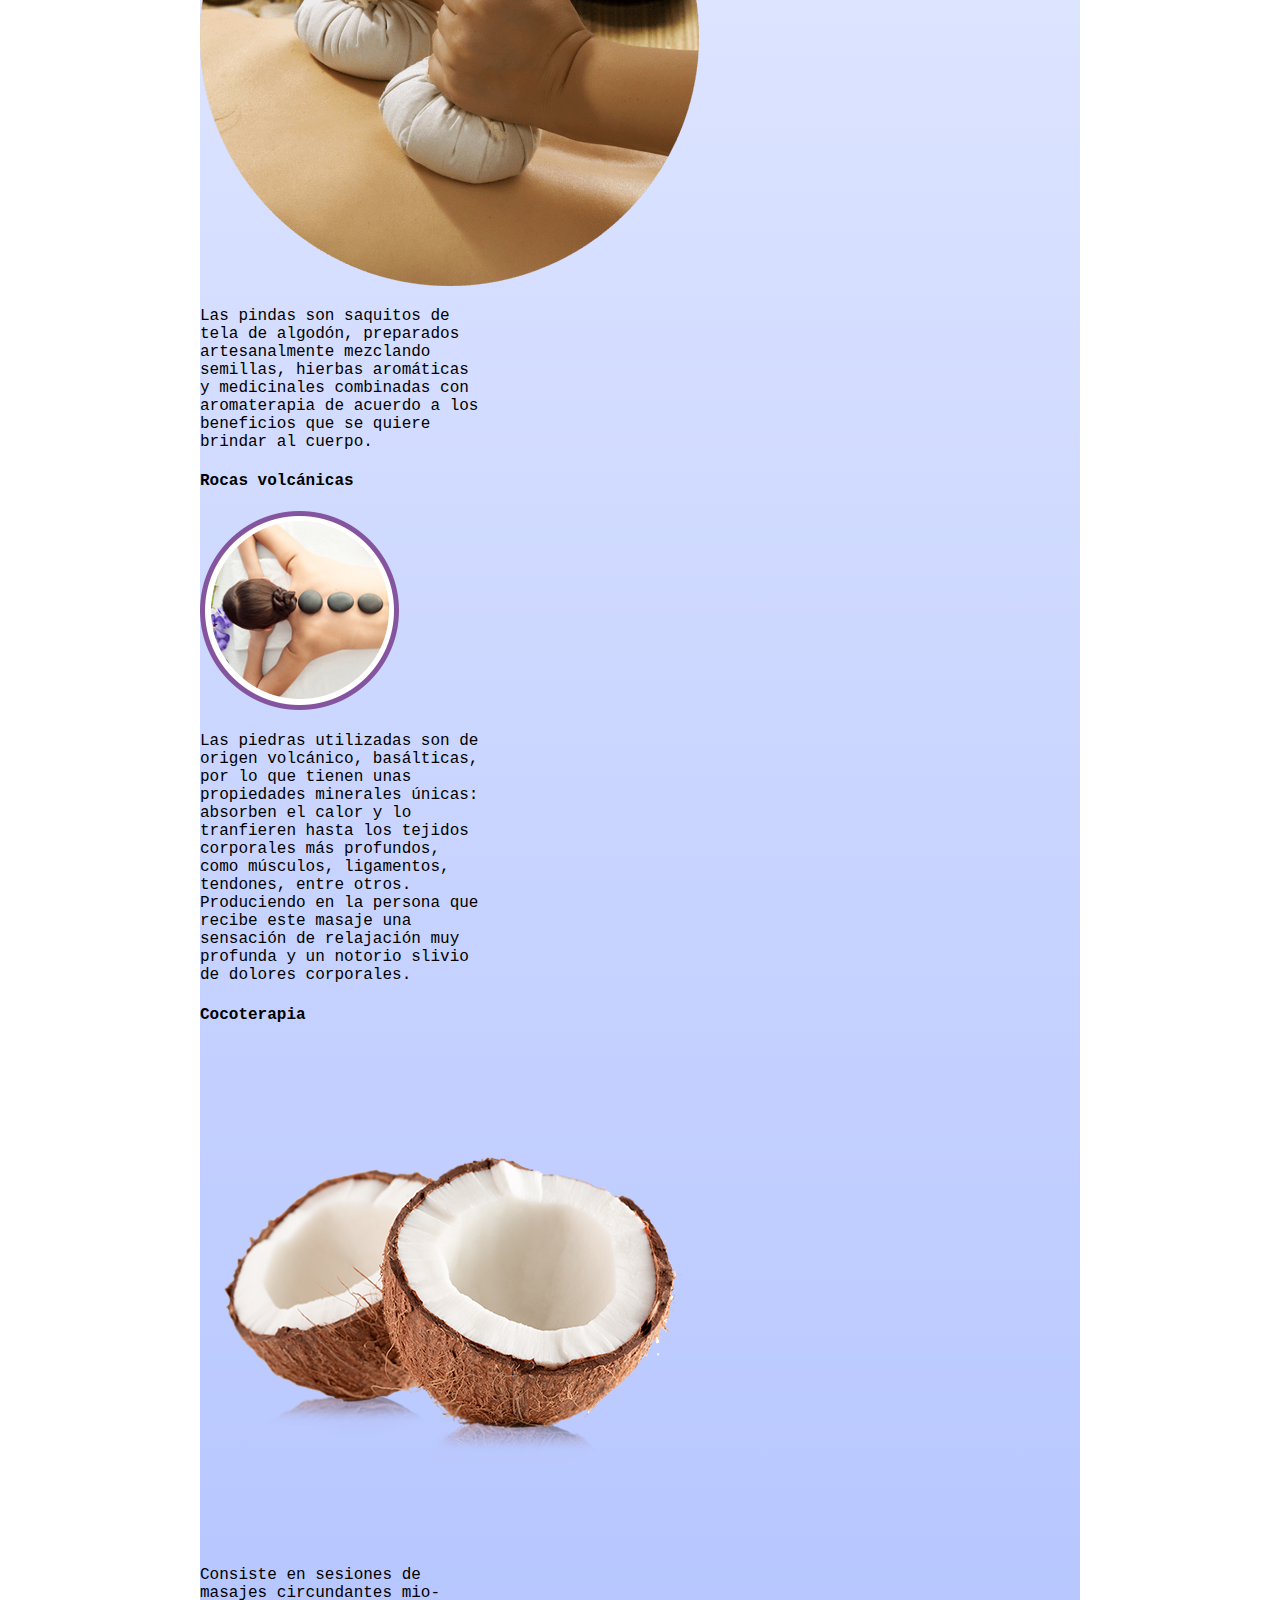
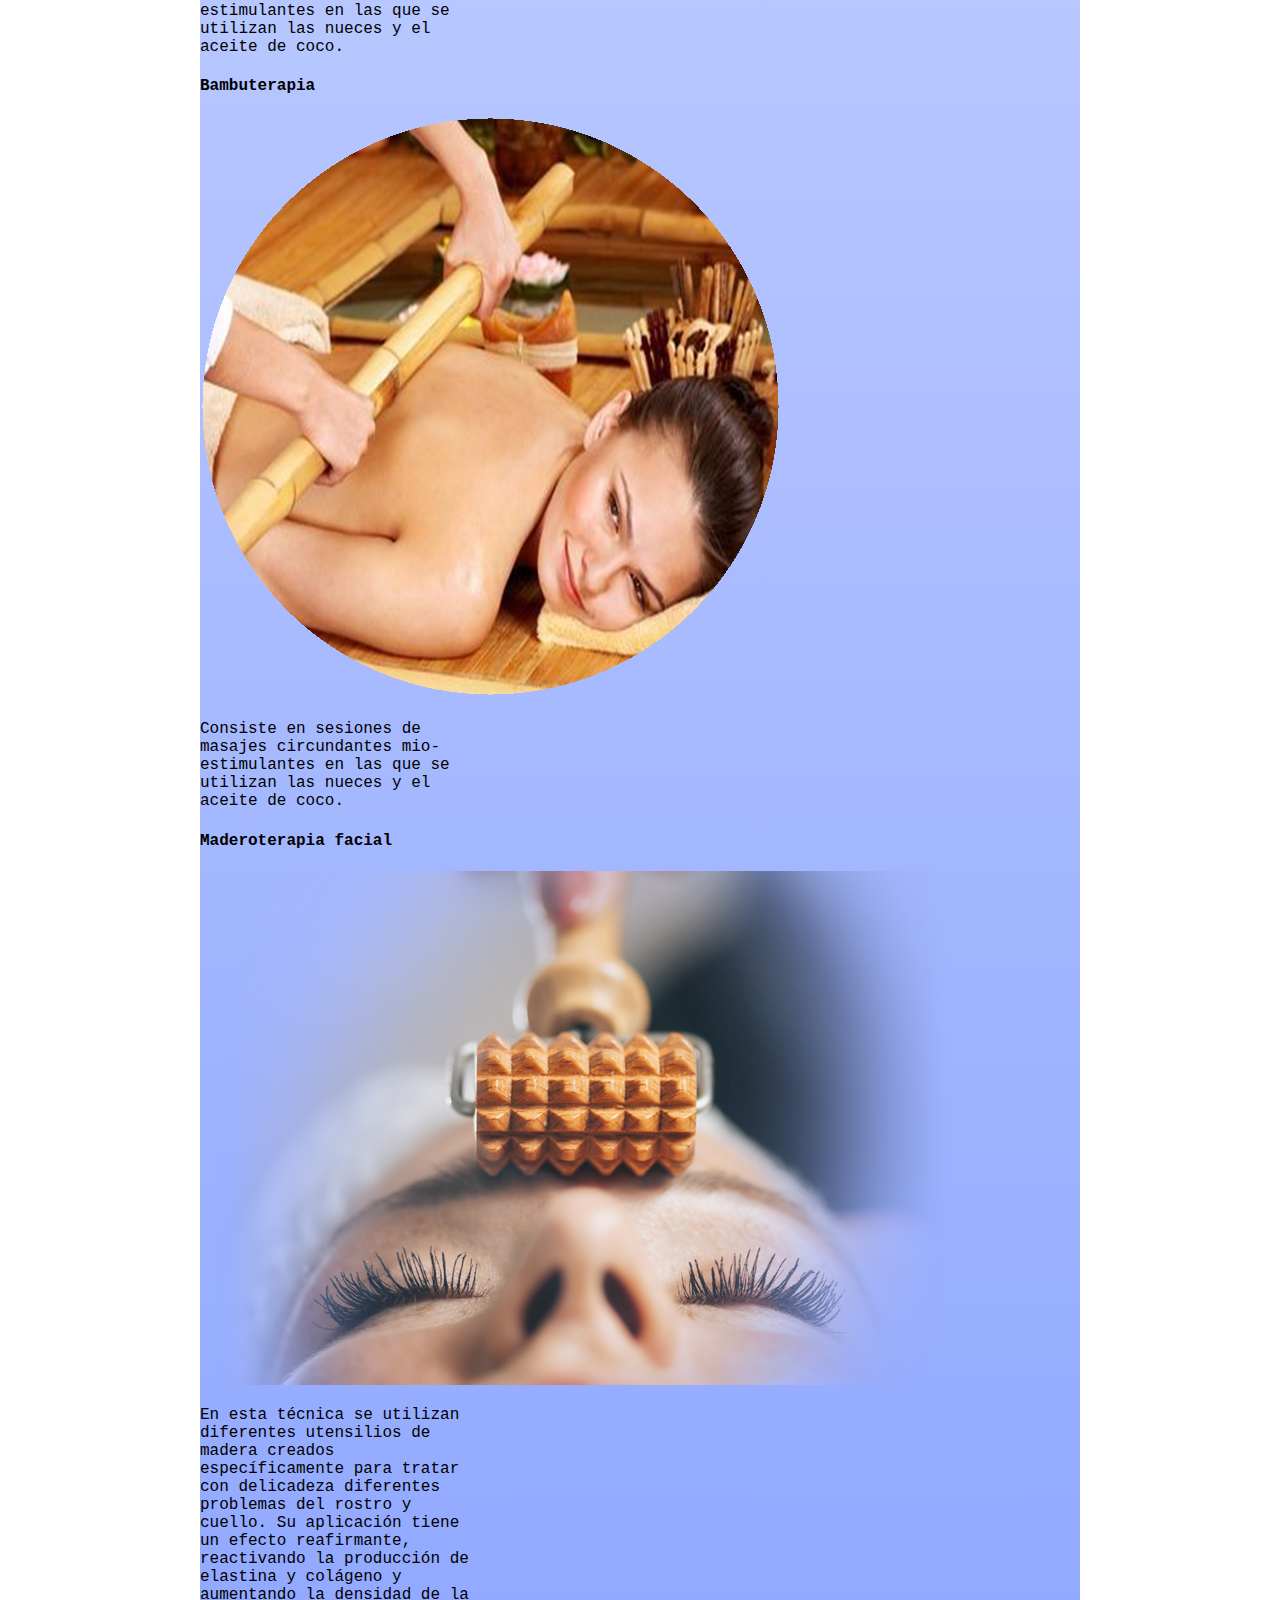
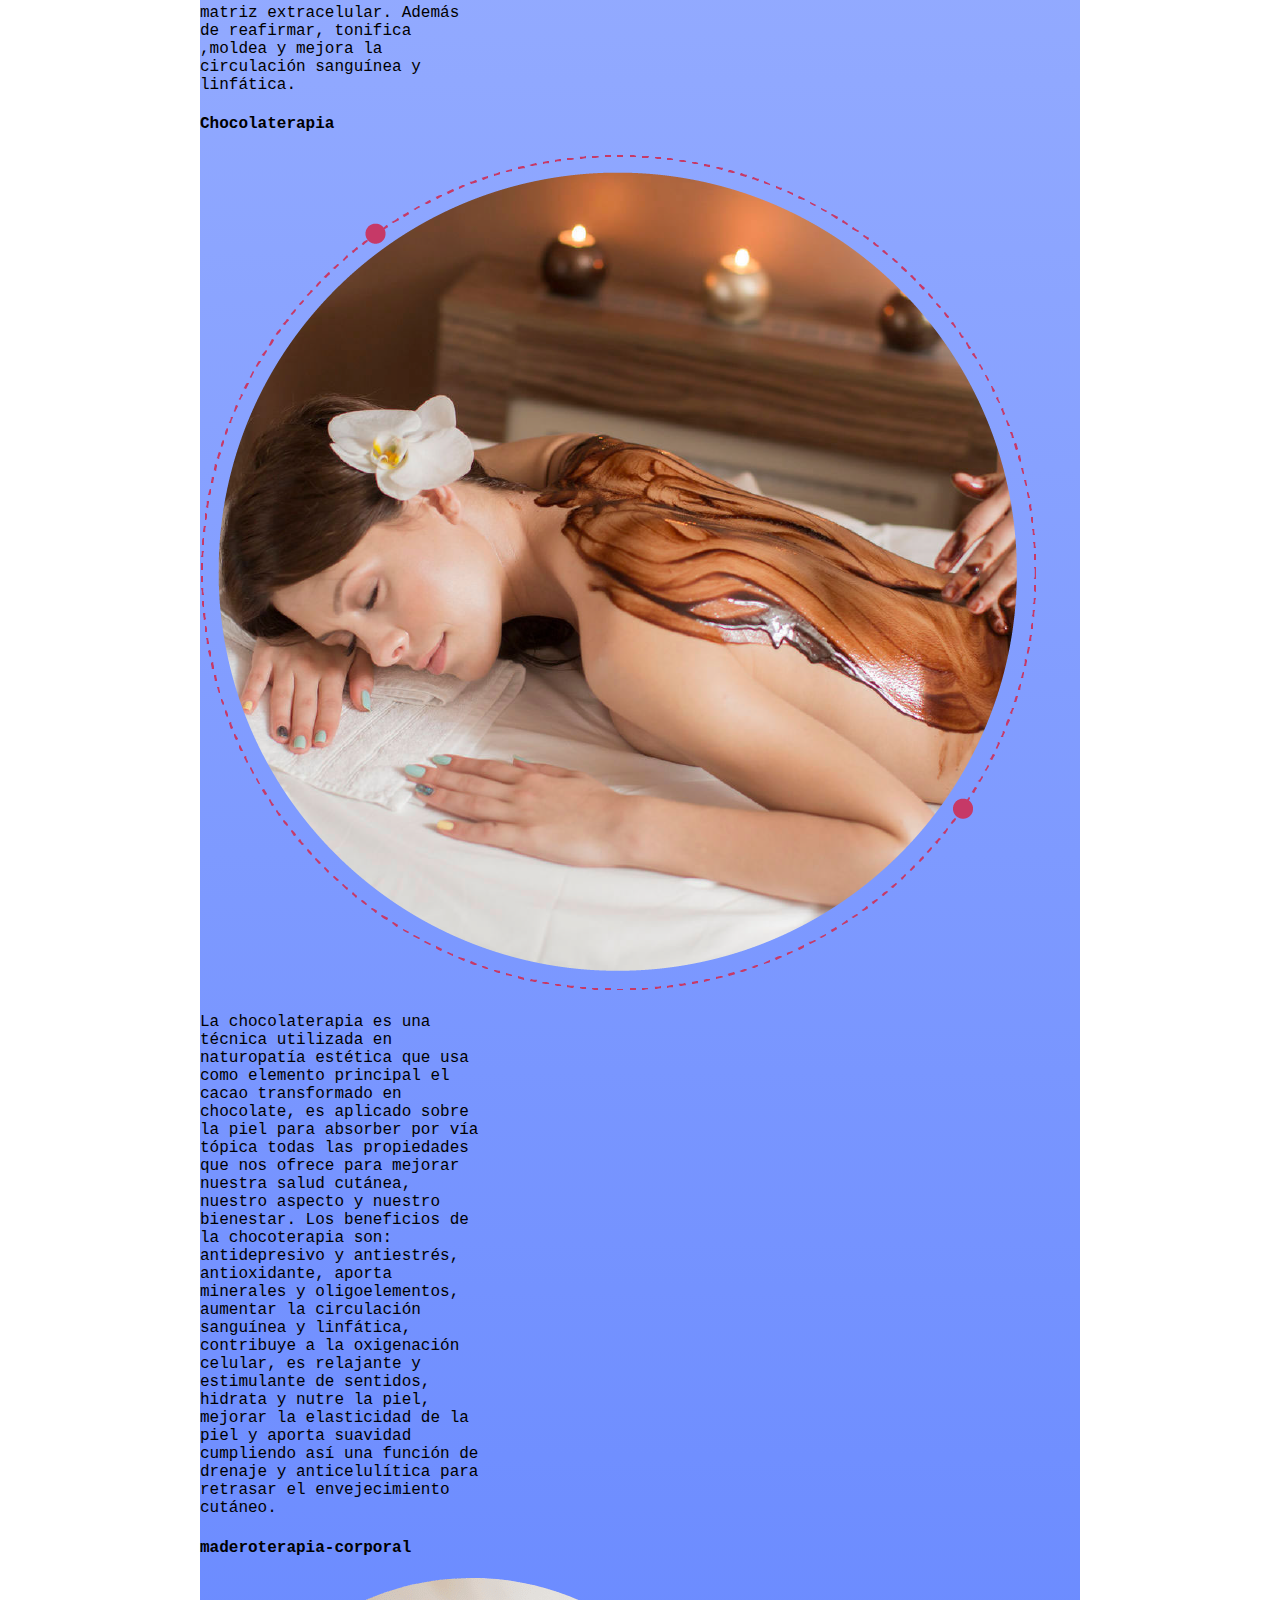
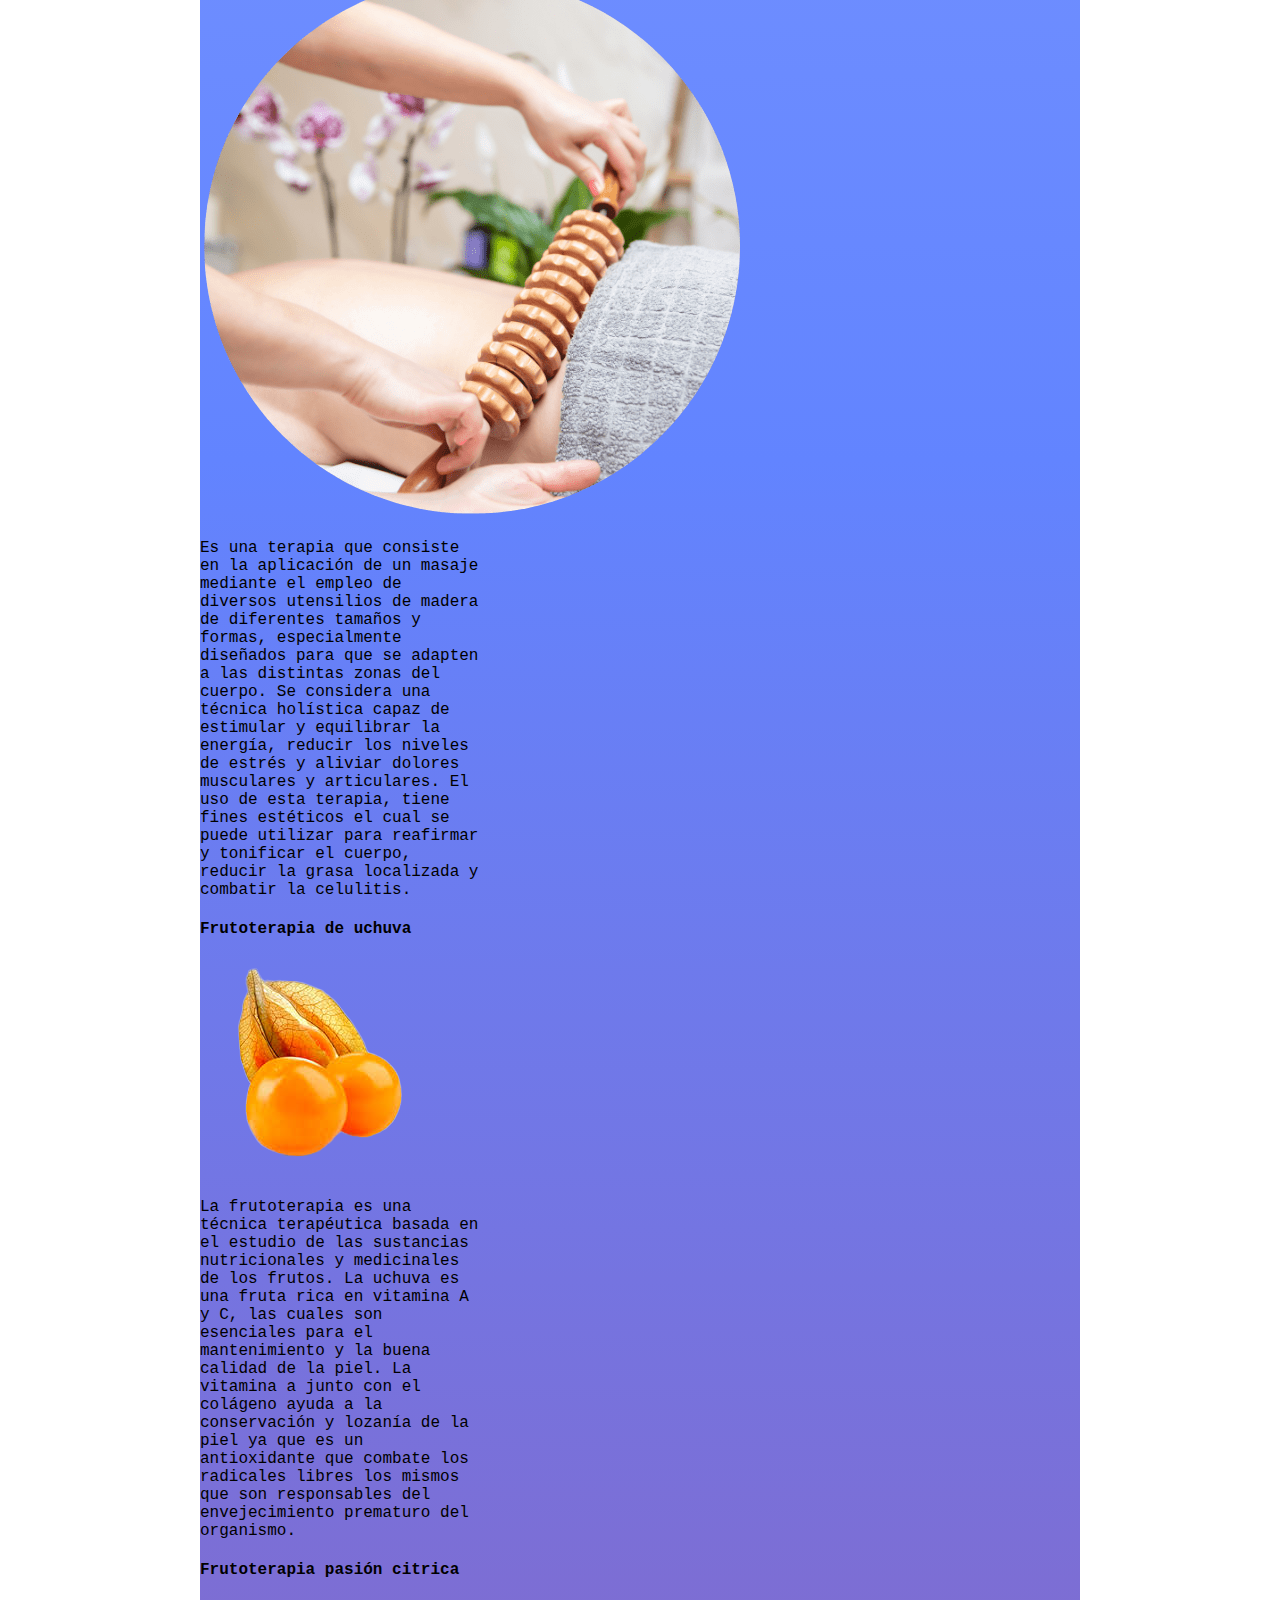
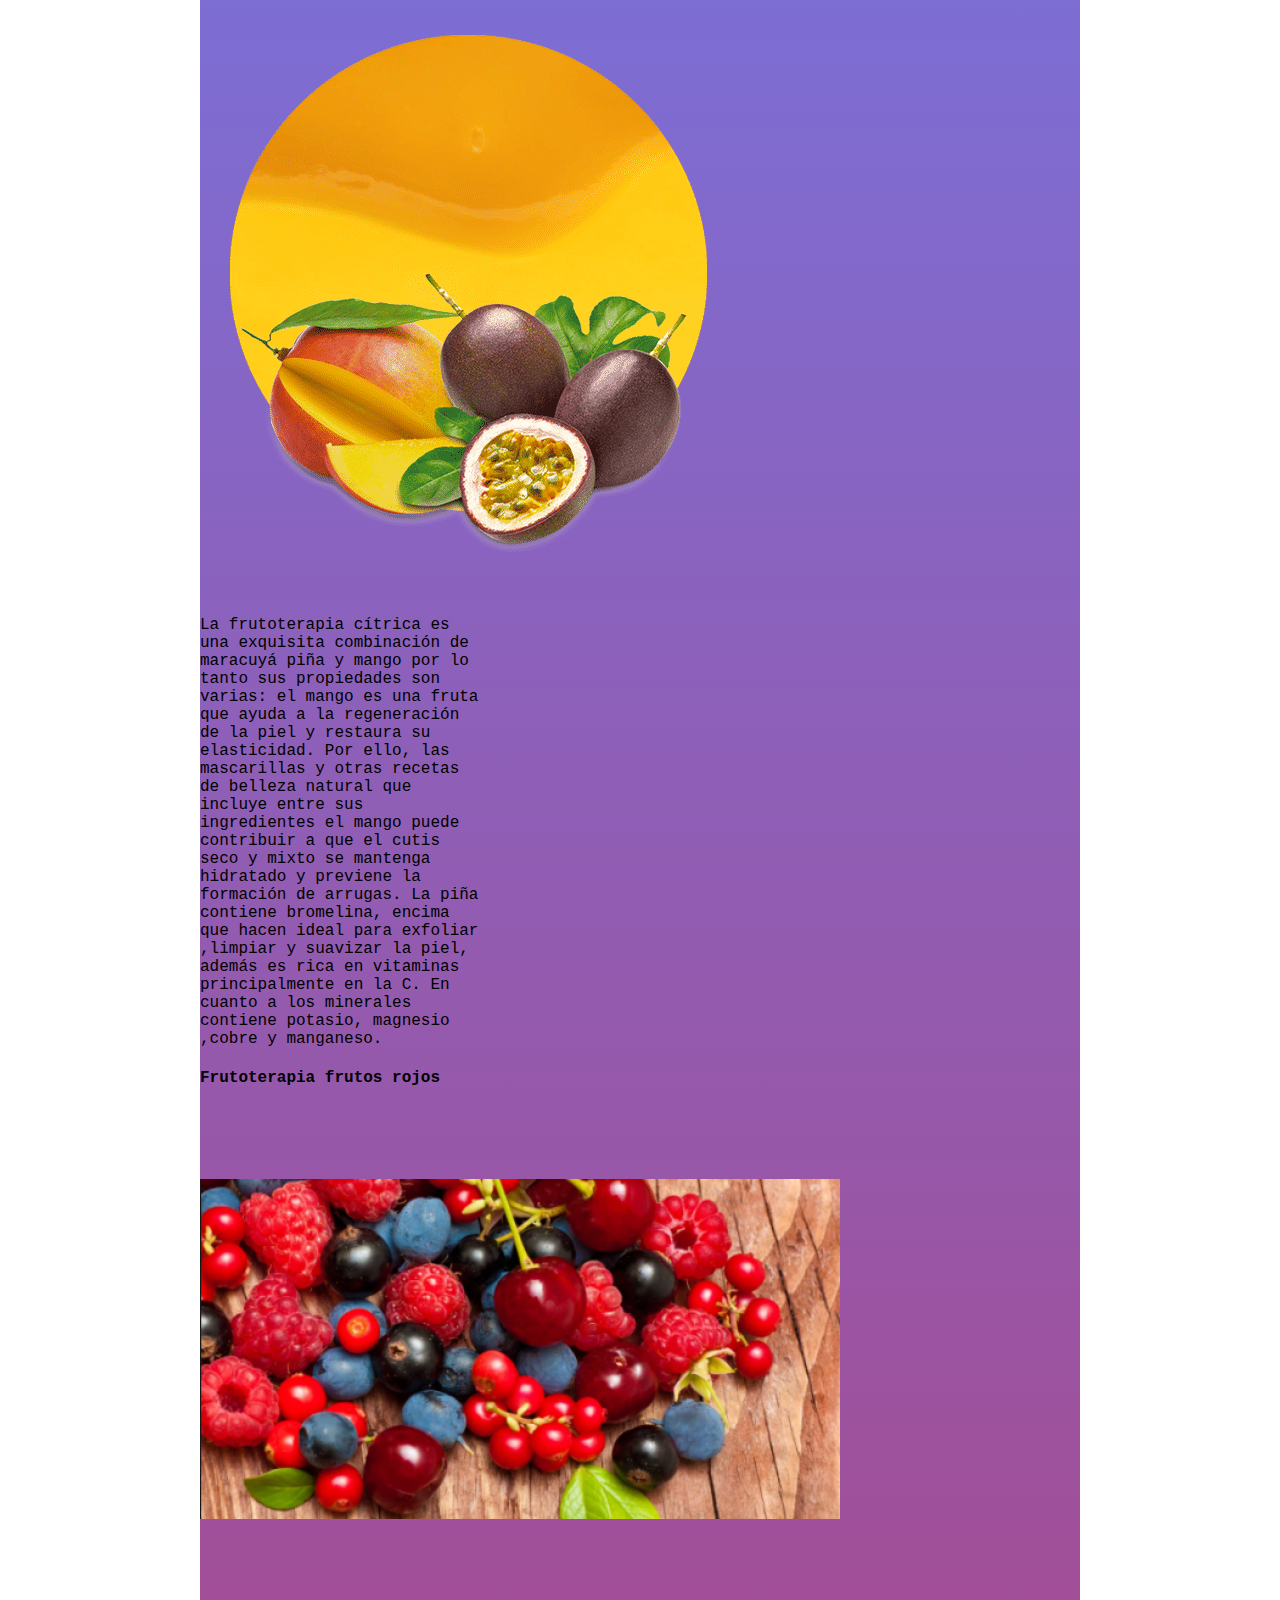
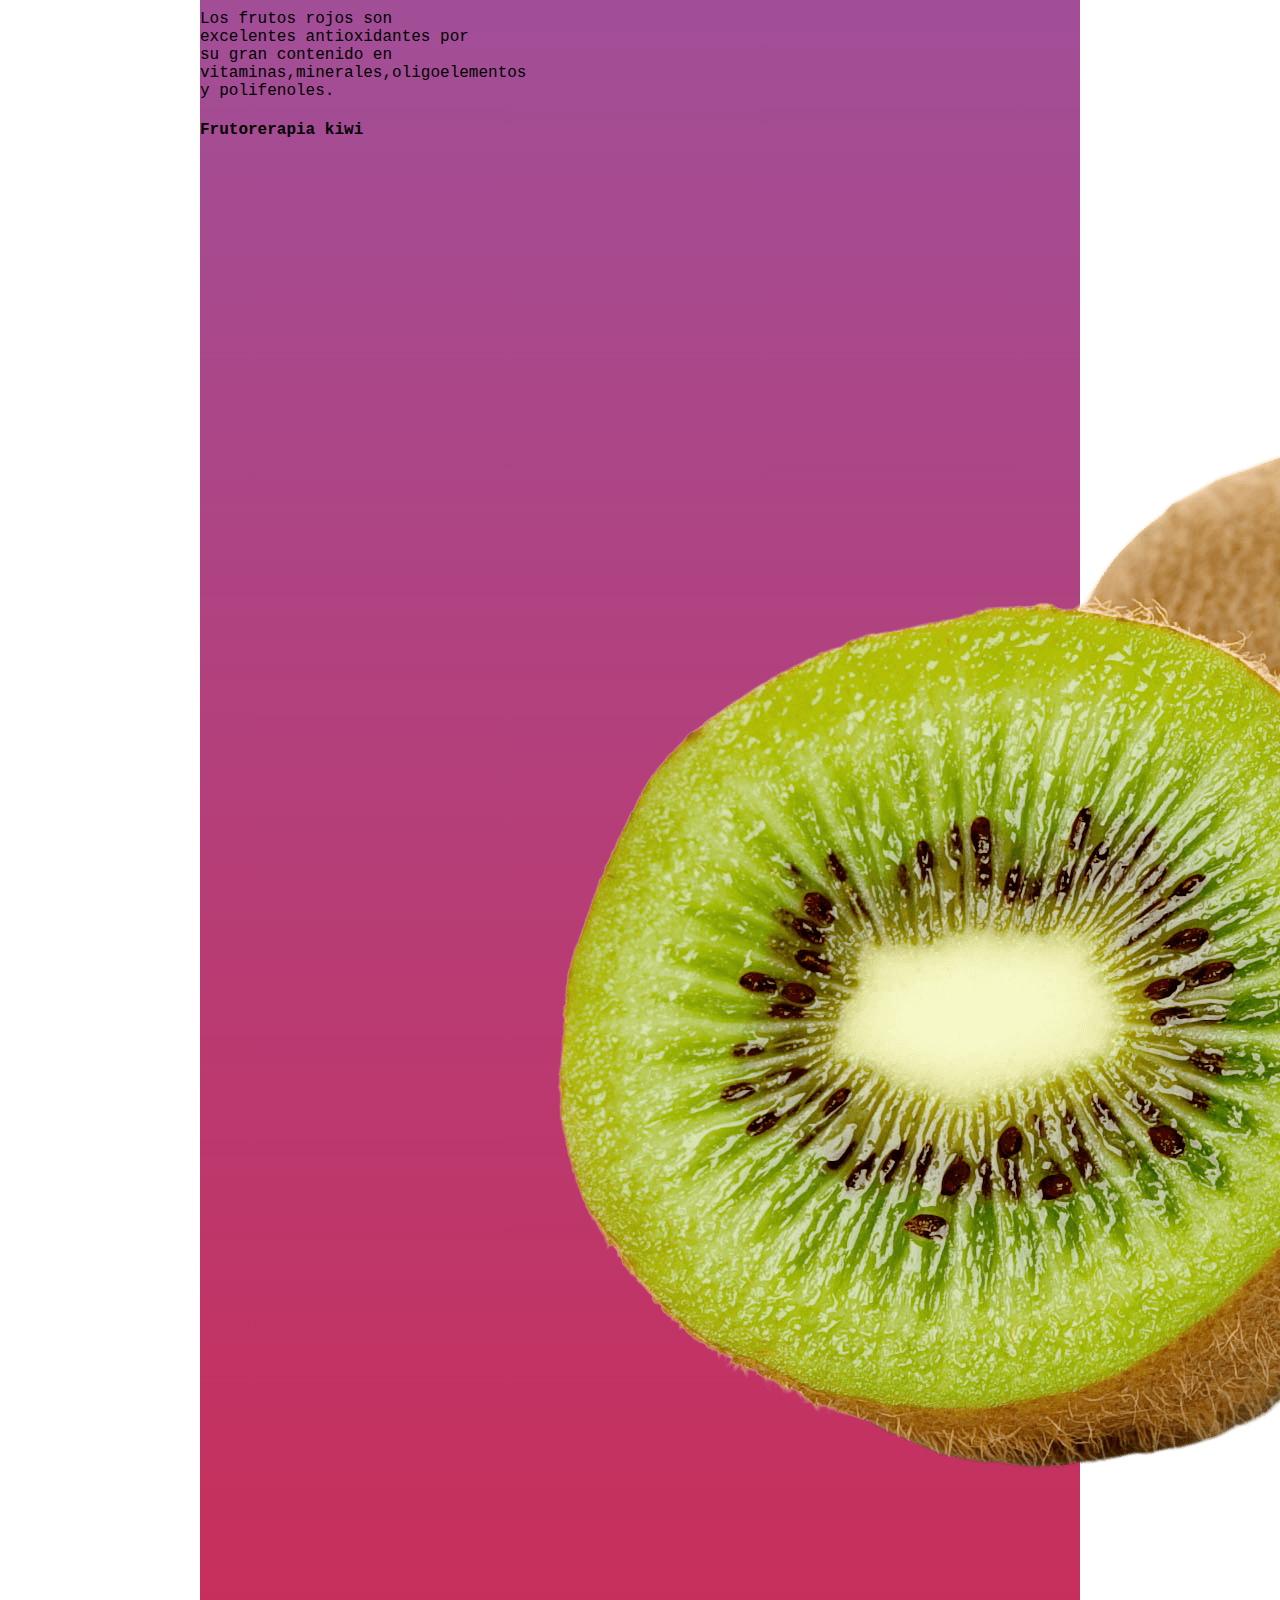
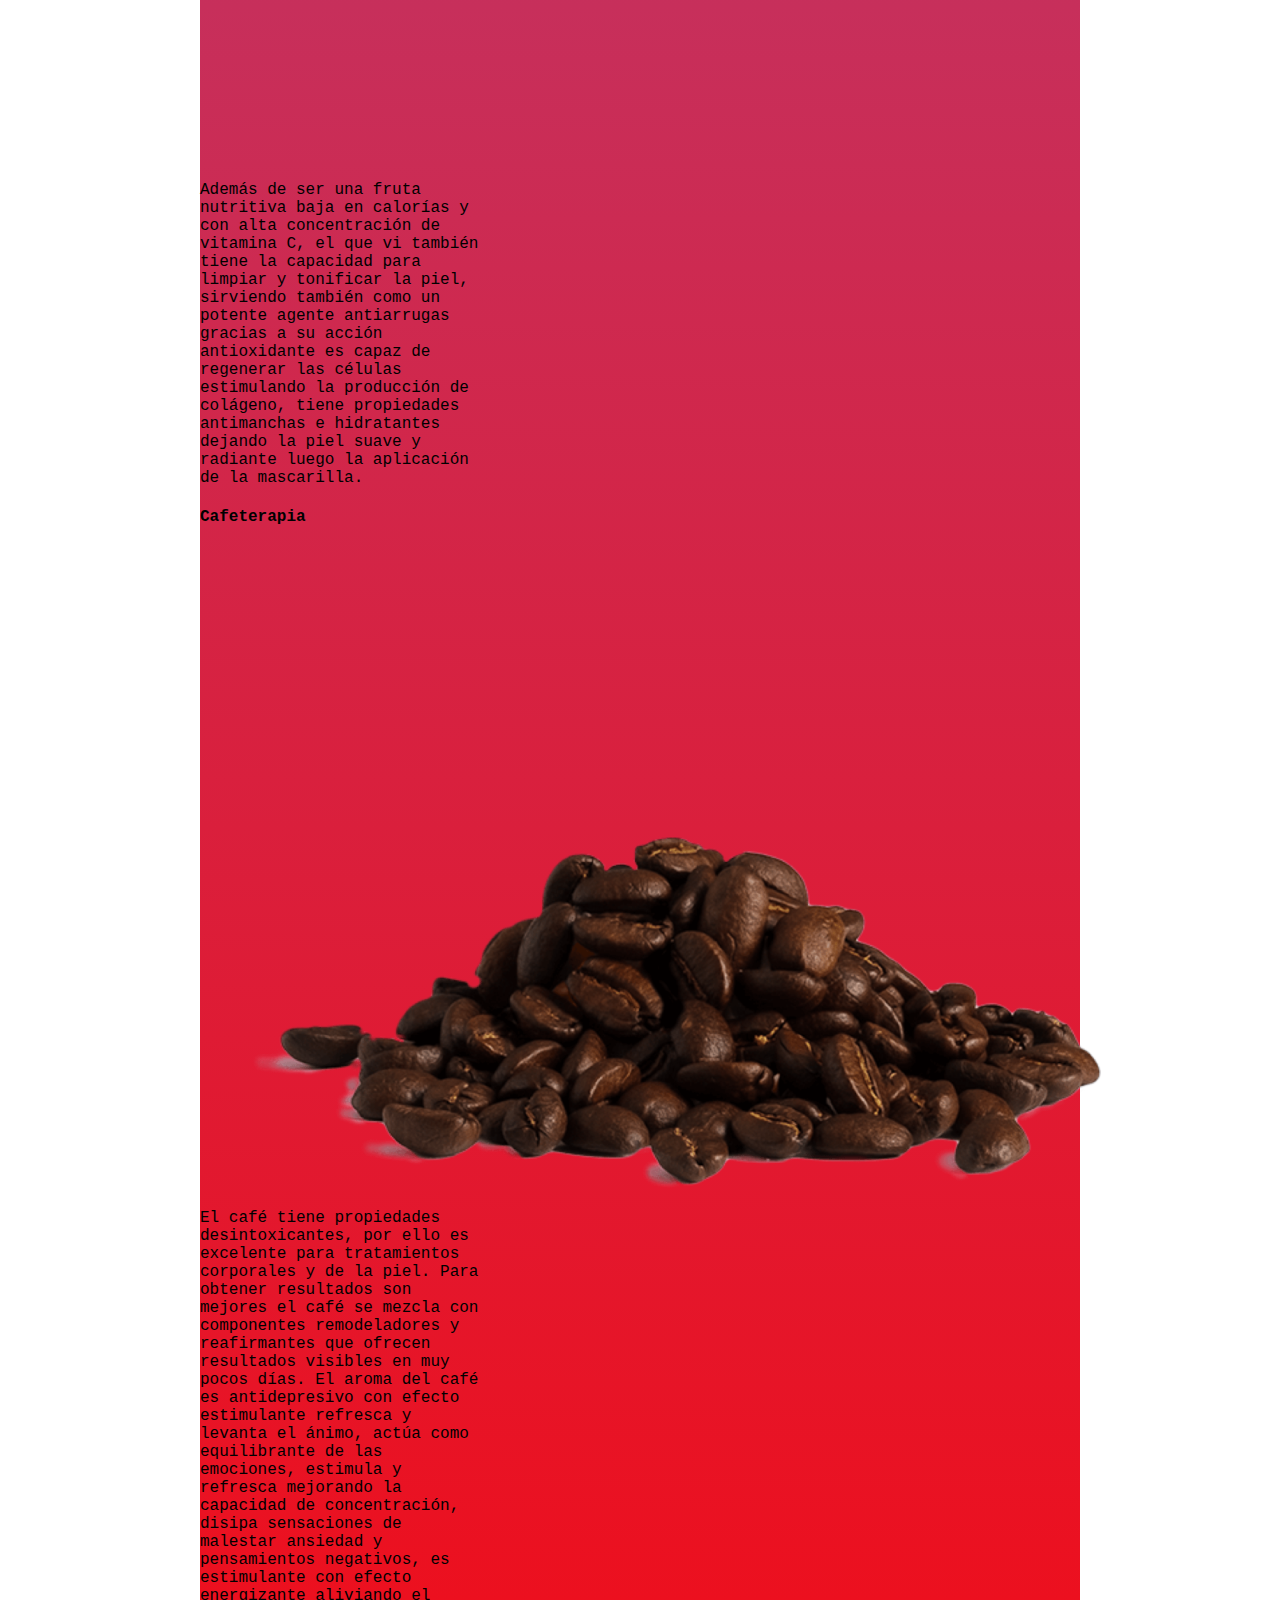
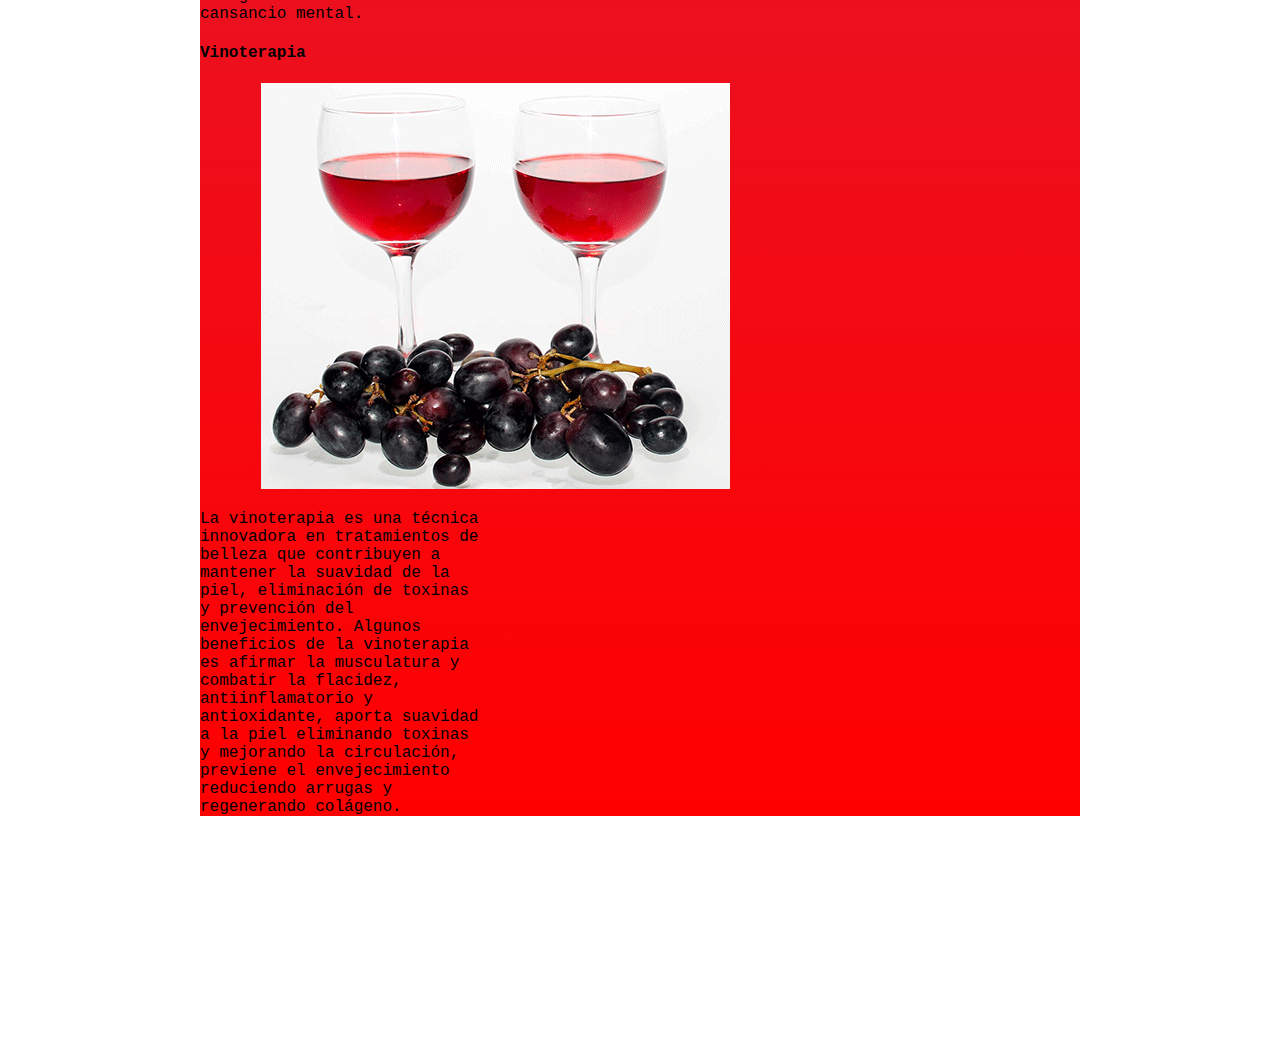
<file: index3.html>
<!DOCTYPE html>
<html lang="en">
<head>
    <meta charset="UTF-8">
    <meta name="viewport" content="width=device-width, initial-scale=1.0">
    <title>Servicios</title>
    <link rel="stylesheet" href="estilo.css">
    <link href="https://cdn.jsdelivr.net/npm/bootstrap@5.3.0/dist/css/bootstrap.min.css" rel="stylesheet" integrity="sha384-9ndCyUaIbzAi2FUVXJi0CjmCapSmO7SnpJef0486qhLnuZ2cdeRhO02iuK6FUUVM" crossorigin="anonymous">
    <link rel="shortcut icon" href="icons8-terapia-64.png">
</head>

</head>
<body class="elemento">
    <h3>TERAPIAS SPA</h3>
    <button><a class="nav-link active" aria-current="page" href="index.html">Inicio</a></button>

    <section class="seccion5">
        <h4>Veloterapia</h4>
    <div class="card" style="width: 18rem;">
        <img src="veloterapia.png" class="card-img-top" alt="...">
        <div class="card-body">
          <p class="card-text">Novedoso y exclusivo aceite para masajes corporales en forma de vela, que al derretirse se vierte sobre la piel para un cálido masaje sensorial. Con manteca de karité, aceite de almendras y vitamas que nutre y suaviza la piel.</p>
        </div>
      </div>

      <h4>Pindas</h4>
      <div class="card" style="width: 18rem;">
        <img src="pindas.png" class="card-img-top" alt="...">
        <div class="card-body">
          <p class="card-text">Las pindas son saquitos de tela de algodón, preparados artesanalmente mezclando semillas, hierbas aromáticas y medicinales combinadas con aromaterapia de acuerdo a los beneficios que se quiere brindar al cuerpo.</p>
        </div>
      </div>

      <h4>Rocas volcánicas</h4>
      <div class="card" style="width: 18rem;">
        <img src="rocas-volcanicas.png" class="card-img-top" alt="...">
        <div class="card-body">
          <p class="card-text">Las piedras utilizadas son de origen volcánico, basálticas, por lo que tienen unas propiedades minerales únicas: absorben el calor y lo tranfieren hasta los tejidos corporales más profundos, como músculos, ligamentos, tendones, entre otros. Produciendo en la persona que recibe este masaje una sensación de relajación muy profunda y un notorio slivio de dolores corporales.</p>
        </div>
      </div>

      <h4>Cocoterapia</h4>
      <div class="card" style="width: 18rem;">
        <img src="cocoterapia.png" class="card-img-top" alt="...">
        <div class="card-body">
          <p class="card-text">Consiste en sesiones de masajes circundantes mio-estimulantes en las que se utilizan las nueces y el aceite de coco.</p>
        </div>
      </div>

      <h4>Bambuterapia</h4>
      <div class="card" style="width: 18rem;">
        <img src="bambuterapia.png" class="card-img-top" alt="...">
        <div class="card-body">
          <p class="card-text">Consiste en sesiones de masajes circundantes mio-estimulantes en las que se utilizan las nueces y el aceite de coco.</p>
        </div>
      </div>

      <h4>Maderoterapia facial</h4>
      <div class="card" style="width: 18rem;">
        <img src="maderoterapia-facial.png" class="card-img-top" alt="...">
        <div class="card-body">
          <p class="card-text">En esta técnica se utilizan diferentes utensilios de madera creados específicamente para tratar con delicadeza diferentes problemas del rostro y cuello. Su aplicación tiene un efecto reafirmante, reactivando la producción de elastina y colágeno y aumentando la densidad de la matriz extracelular. Además de reafirmar, tonifica ,moldea y mejora la circulación sanguínea y linfática.</p>
        </div>
      </div>

      <h4>Chocolaterapia</h4>
      <div class="card" style="width: 18rem;">
        <img src="chocolaterapia.png" class="card-img-top" alt="...">
        <div class="card-body">
          <p class="card-text">La chocolaterapia es una técnica utilizada en naturopatía estética que usa como elemento principal el cacao transformado en chocolate, es aplicado sobre la piel para absorber por vía tópica todas las propiedades que nos ofrece para mejorar nuestra salud cutánea, nuestro aspecto y nuestro bienestar. Los beneficios de la chocoterapia son: antidepresivo y antiestrés, antioxidante, aporta minerales y oligoelementos, aumentar la circulación sanguínea y linfática, contribuye a la oxigenación celular, es relajante y estimulante de sentidos, hidrata y nutre la piel, mejorar la elasticidad de la piel y aporta suavidad cumpliendo así una función de drenaje y anticelulítica para retrasar el envejecimiento cutáneo.</p>
        </div>
      </div>

      <h4>maderoterapia-corporal</h4>
      <div class="card" style="width: 18rem;">
        <img src="maderoterapia-corporal.png" class="card-img-top" alt="...">
        <div class="card-body">
          <p class="card-text">Es una terapia que consiste en la aplicación de un masaje mediante el empleo de diversos utensilios de madera de diferentes tamaños y formas, especialmente diseñados para que se adapten a las distintas zonas del cuerpo. Se considera una técnica holística capaz de estimular y equilibrar la energía, reducir los niveles de estrés y aliviar dolores musculares y articulares. El uso de esta terapia, tiene fines estéticos el cual se puede utilizar para reafirmar y tonificar el cuerpo, reducir la grasa localizada y combatir la celulitis.</p>
        </div>
      </div>

      <h4>Frutoterapia de uchuva</h4>
      <div class="card" style="width: 18rem;">
        <img src="frutoterapia-UCHUVAS.png" class="card-img-top" alt="...">
        <div class="card-body">
          <p class="card-text">La frutoterapia es una técnica terapéutica basada en el estudio de las sustancias nutricionales y medicinales de los frutos. La uchuva es una fruta rica en vitamina A y C, las cuales son esenciales para el mantenimiento y la buena calidad de la piel. La vitamina a junto con el colágeno ayuda a la conservación y lozanía de la piel ya que es un antioxidante que combate los radicales libres los mismos que son responsables del envejecimiento prematuro del organismo.</p>
        </div>
      </div>

      <h4>Frutoterapia pasión citrica</h4>
      <div class="card" style="width: 18rem;">
        <img src="Frutoterapia-cítricos.png" class="card-img-top" alt="...">
        <div class="card-body">
          <p class="card-text">La frutoterapia cítrica es una exquisita combinación de maracuyá piña y mango por lo tanto sus propiedades son varias: el mango es una fruta que ayuda a la regeneración de la piel y restaura su elasticidad. Por ello, las mascarillas y otras recetas de belleza natural que incluye entre sus ingredientes el mango puede contribuir a que el cutis seco y mixto se mantenga hidratado y previene la formación de arrugas. La piña contiene bromelina, encima que hacen ideal para exfoliar ,limpiar y suavizar la piel, además es rica en vitaminas principalmente en la C. En cuanto a los minerales contiene potasio, magnesio ,cobre y manganeso.</p>
        </div>
      </div>

      <h4>Frutoterapia frutos rojos</h4>
      <div class="card" style="width: 18rem;">
        <img src="frutoterapia-rojas.png" class="card-img-top" alt="...">
        <div class="card-body">
          <p class="card-text">Los frutos rojos son excelentes antioxidantes por su gran contenido en vitaminas,minerales,oligoelementos y polifenoles.</p>
        </div>
      </div>

      <h4>Frutorerapia kiwi</h4>
      <div class="card" style="width: 18rem;">
        <img src="frutoterapia-kiwi.png" class="card-img-top" alt="...">
        <div class="card-body">
          <p class="card-text">Además de ser una fruta nutritiva baja en calorías y con alta concentración de vitamina C, el que vi también tiene la capacidad para limpiar y tonificar la piel, sirviendo también como un potente agente antiarrugas gracias a su acción antioxidante es capaz de regenerar las células estimulando la producción de colágeno, tiene propiedades antimanchas e hidratantes dejando la piel suave y radiante luego la aplicación de la mascarilla.</p>
        </div>
      </div>

      <h4>Cafeterapia</h4>
      <div class="card" style="width: 18rem;">
        <img src="cafeterapia.png" class="card-img-top" alt="...">
        <div class="card-body">
          <p class="card-text">El café tiene propiedades desintoxicantes, por ello es excelente para tratamientos corporales y de la piel. Para obtener resultados son mejores el café se mezcla con componentes remodeladores y reafirmantes que ofrecen resultados visibles en muy pocos días. El aroma del café es antidepresivo con efecto estimulante refresca y levanta el ánimo, actúa como equilibrante de las emociones, estimula y refresca mejorando la capacidad de concentración, disipa sensaciones de malestar ansiedad y pensamientos negativos, es estimulante con efecto energizante aliviando el cansancio mental.</p>
        </div>
      </div>

      <h4>Vinoterapia</h4>
      <div class="card" style="width: 18rem;">
        <img src="vinoterapia.png" class="card-img-top" alt="...">
        <div class="card-body">
          <p class="card-text">La vinoterapia es una técnica innovadora en tratamientos de belleza que contribuyen a mantener la suavidad de la piel, eliminación de toxinas y prevención del envejecimiento. Algunos beneficios de la vinoterapia es afirmar la musculatura y combatir la flacidez, antiinflamatorio y antioxidante, aporta suavidad a la piel eliminando toxinas y mejorando la circulación, previene el envejecimiento reduciendo arrugas y regenerando colágeno.</p>
        </div>
      </div>
    </section>


    

      <script src="https://cdn.jsdelivr.net/npm/bootstrap@5.3.0/dist/js/bootstrap.bundle.min.js" integrity="sha384-geWF76RCwLtnZ8qwWowPQNguL3RmwHVBC9FhGdlKrxdiJJigb/j/68SIy3Te4Bkz" crossorigin="anonymous"></script>
    
</body>
</html>
</file>
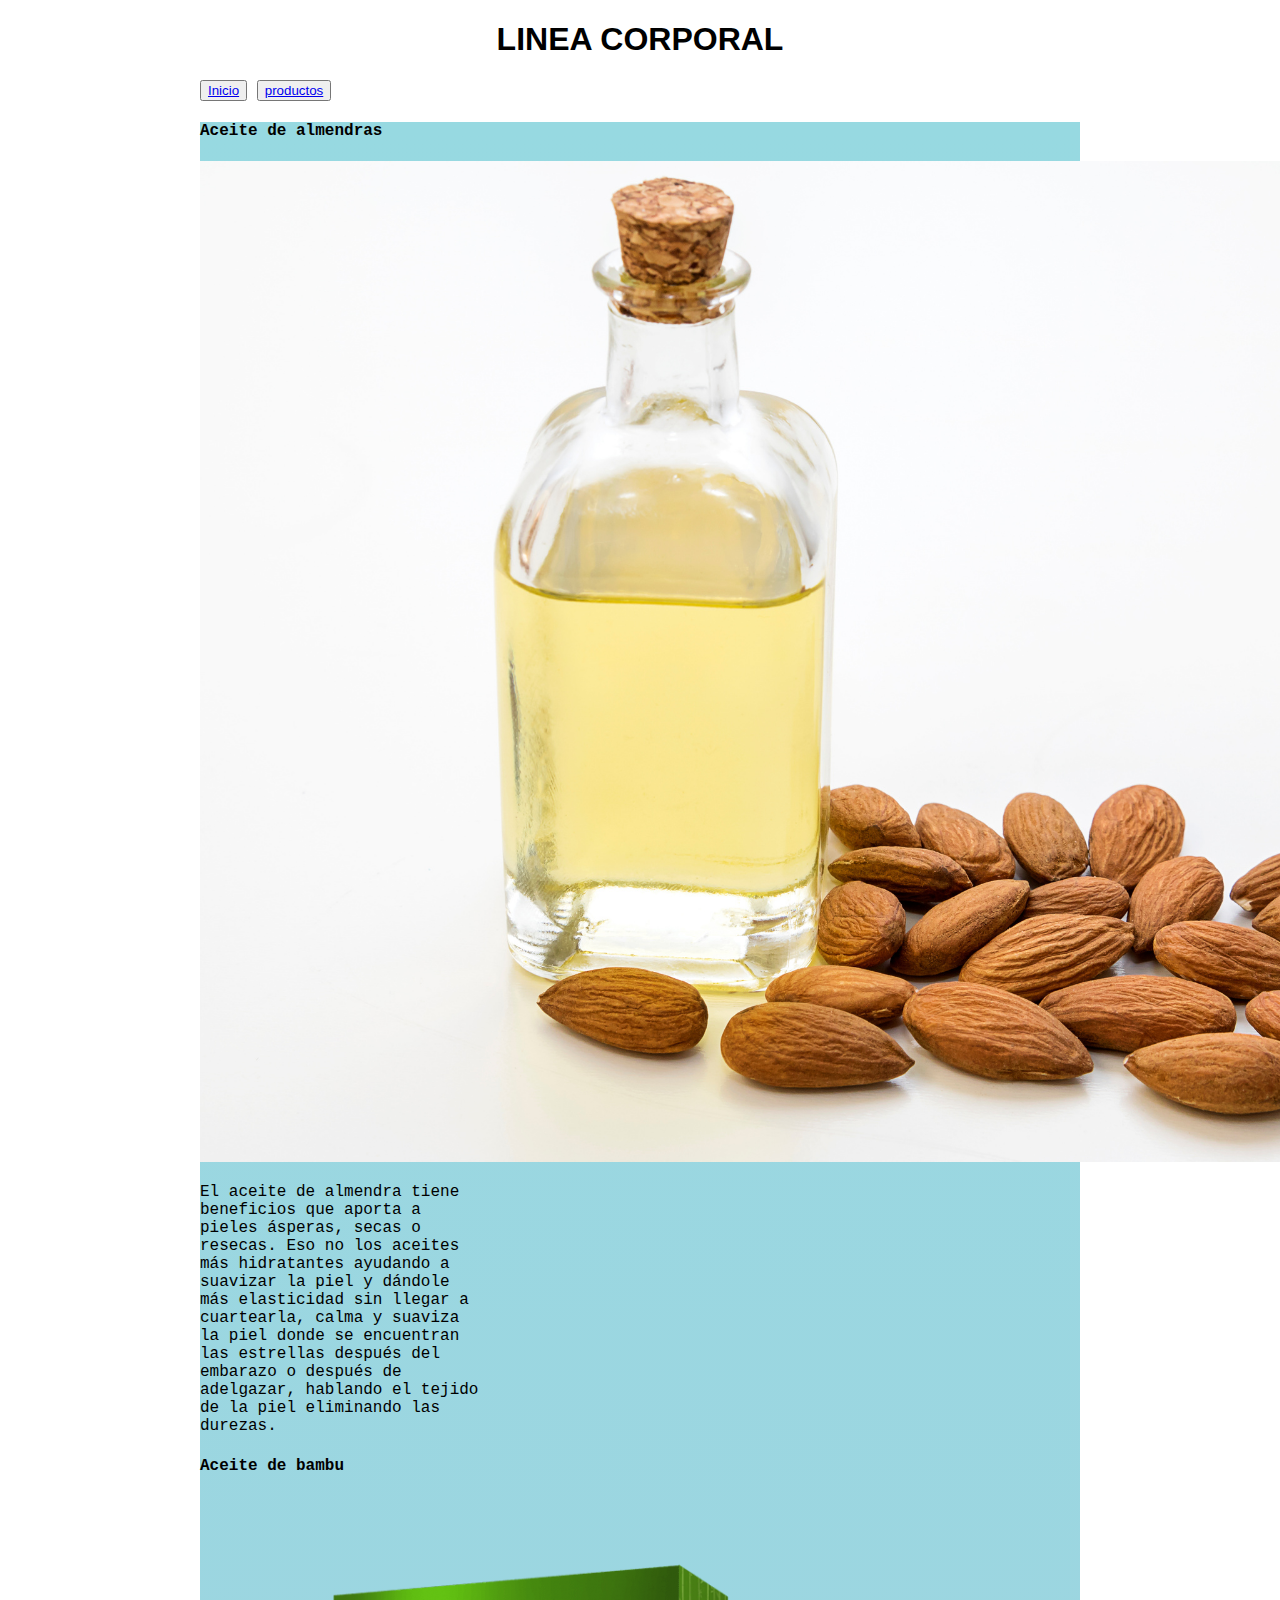
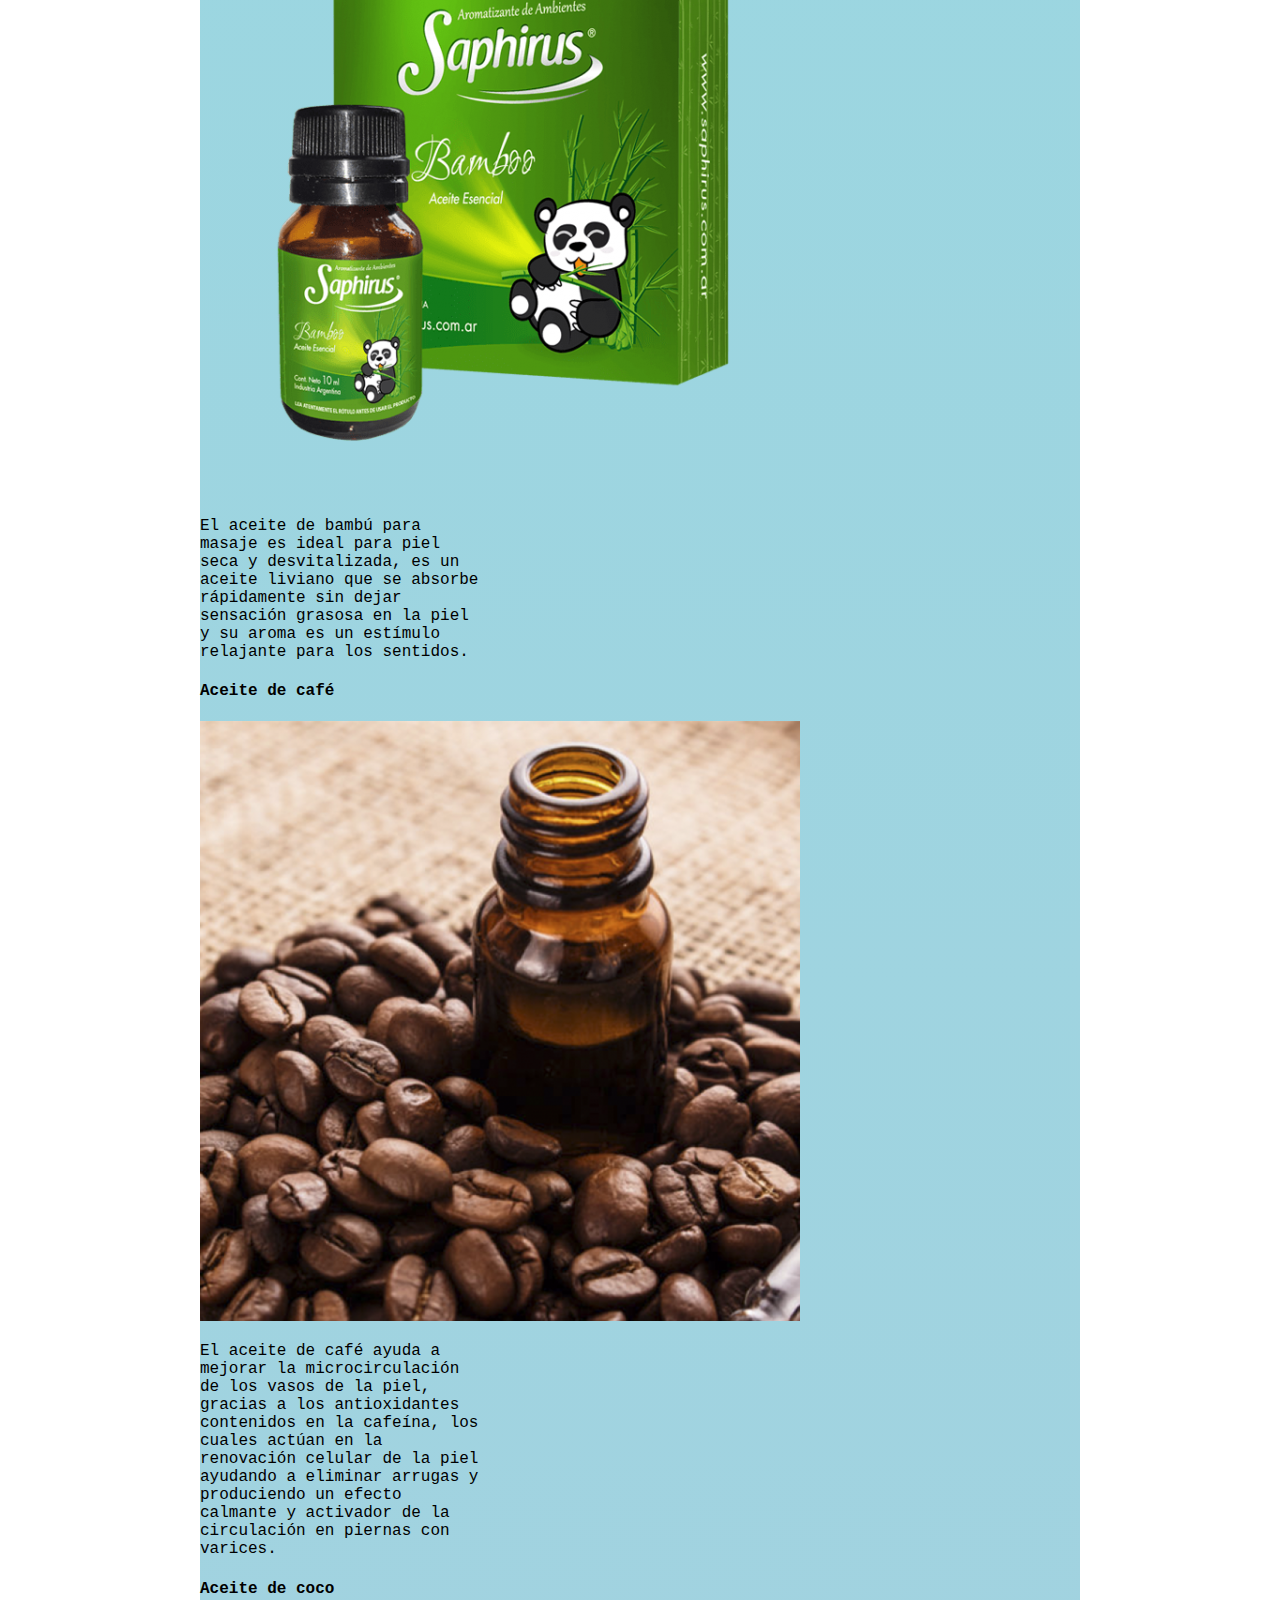
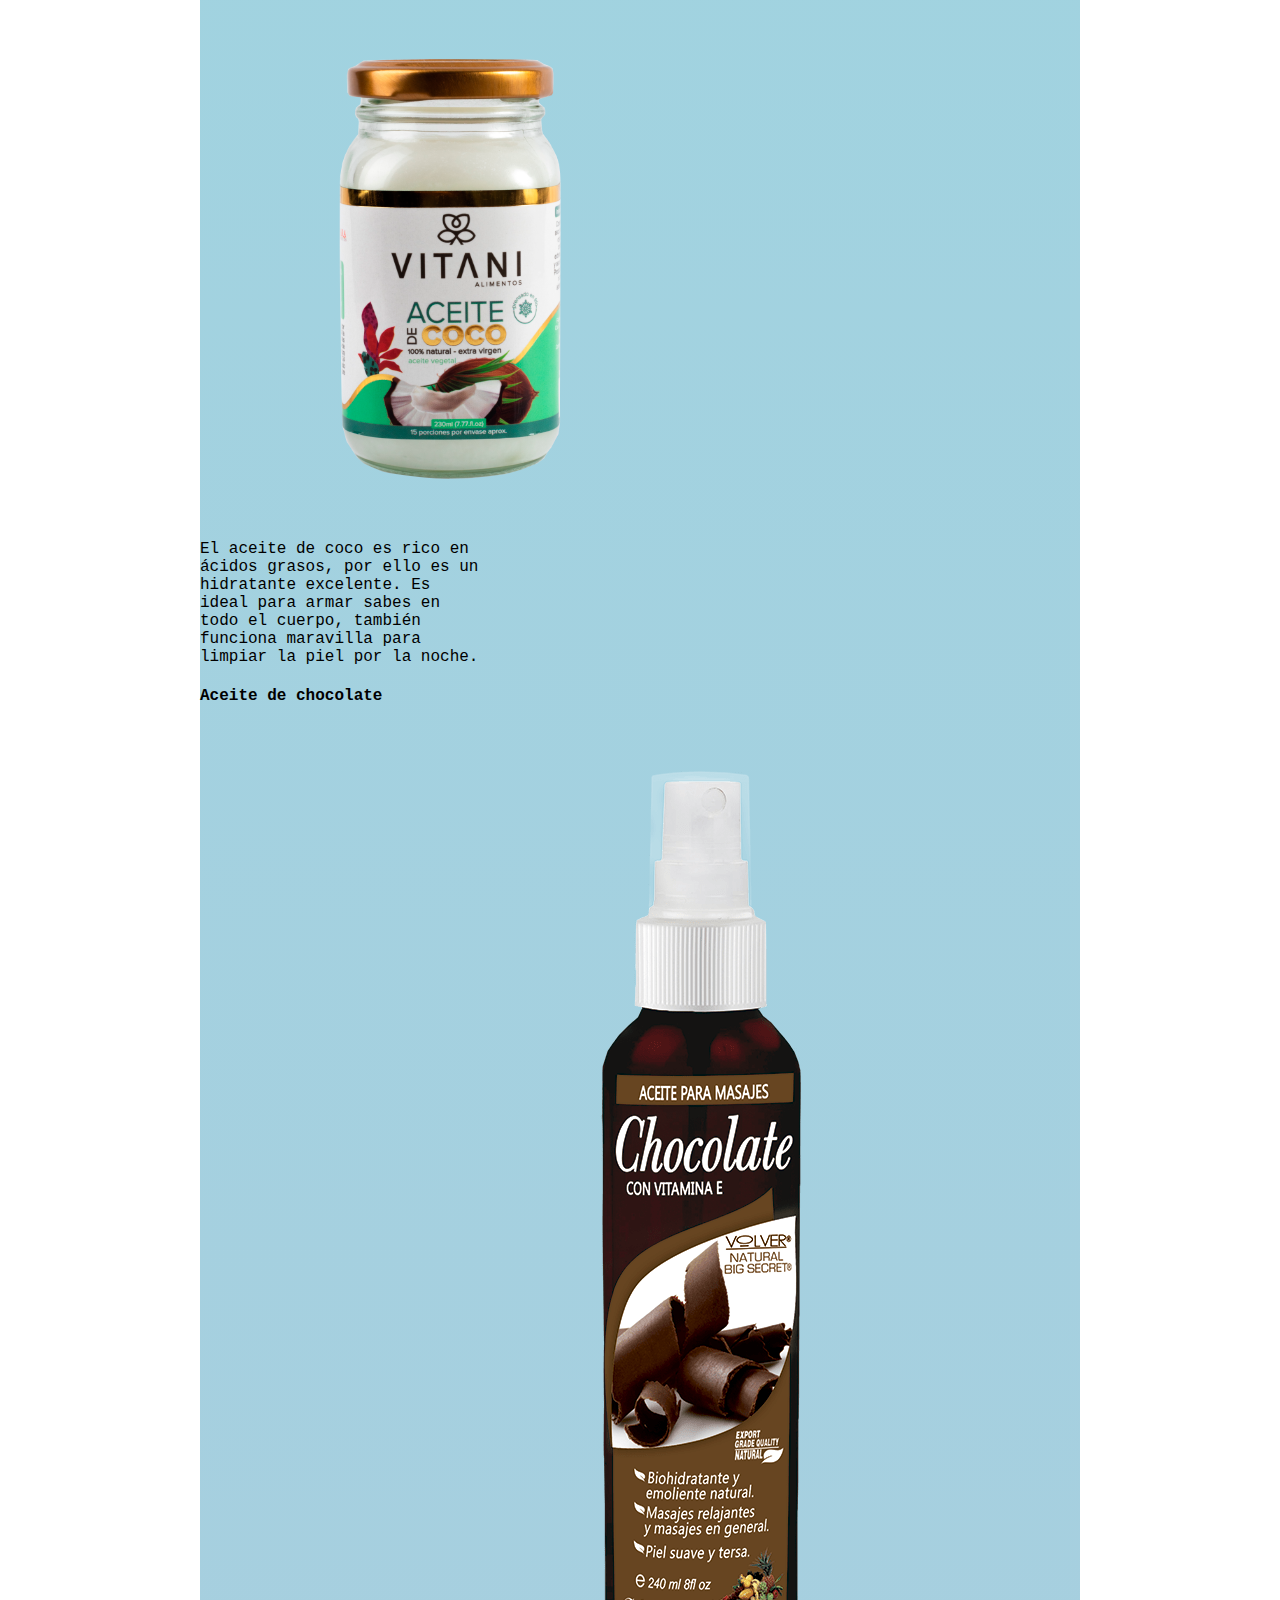
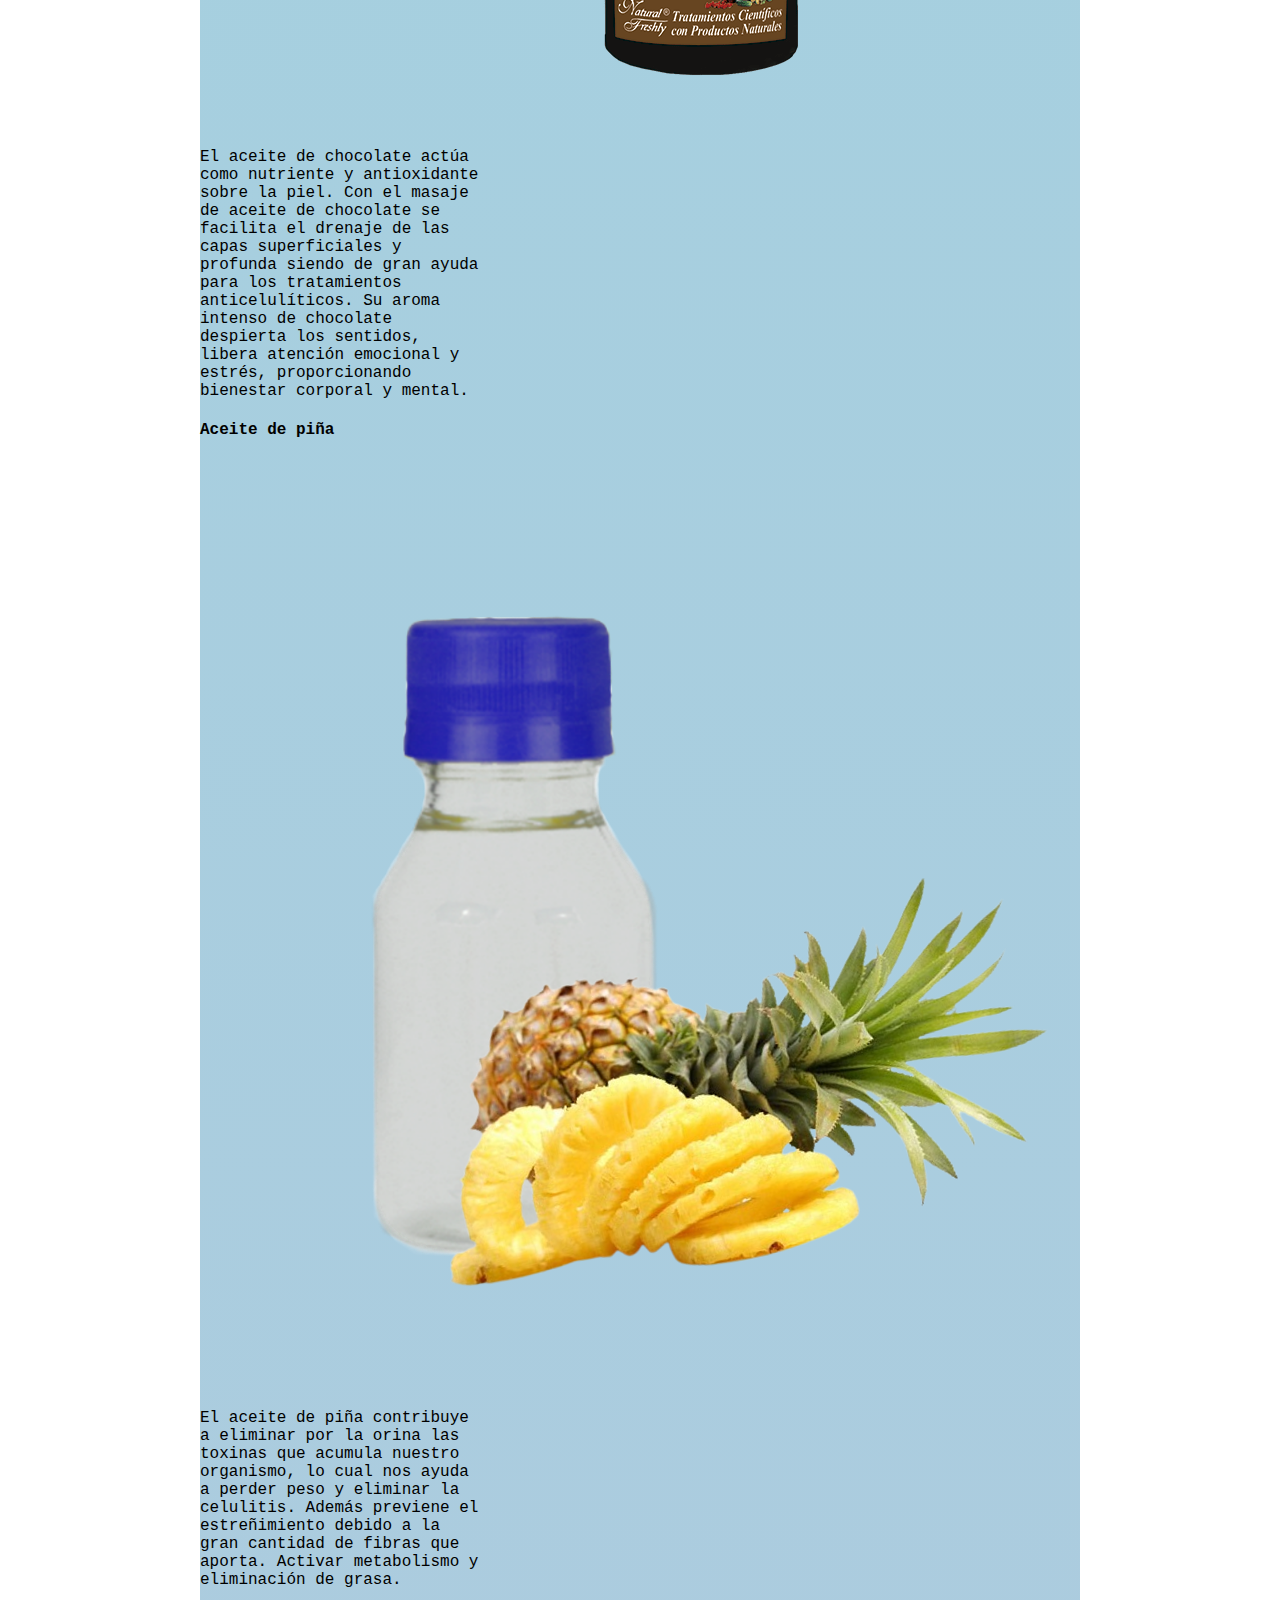
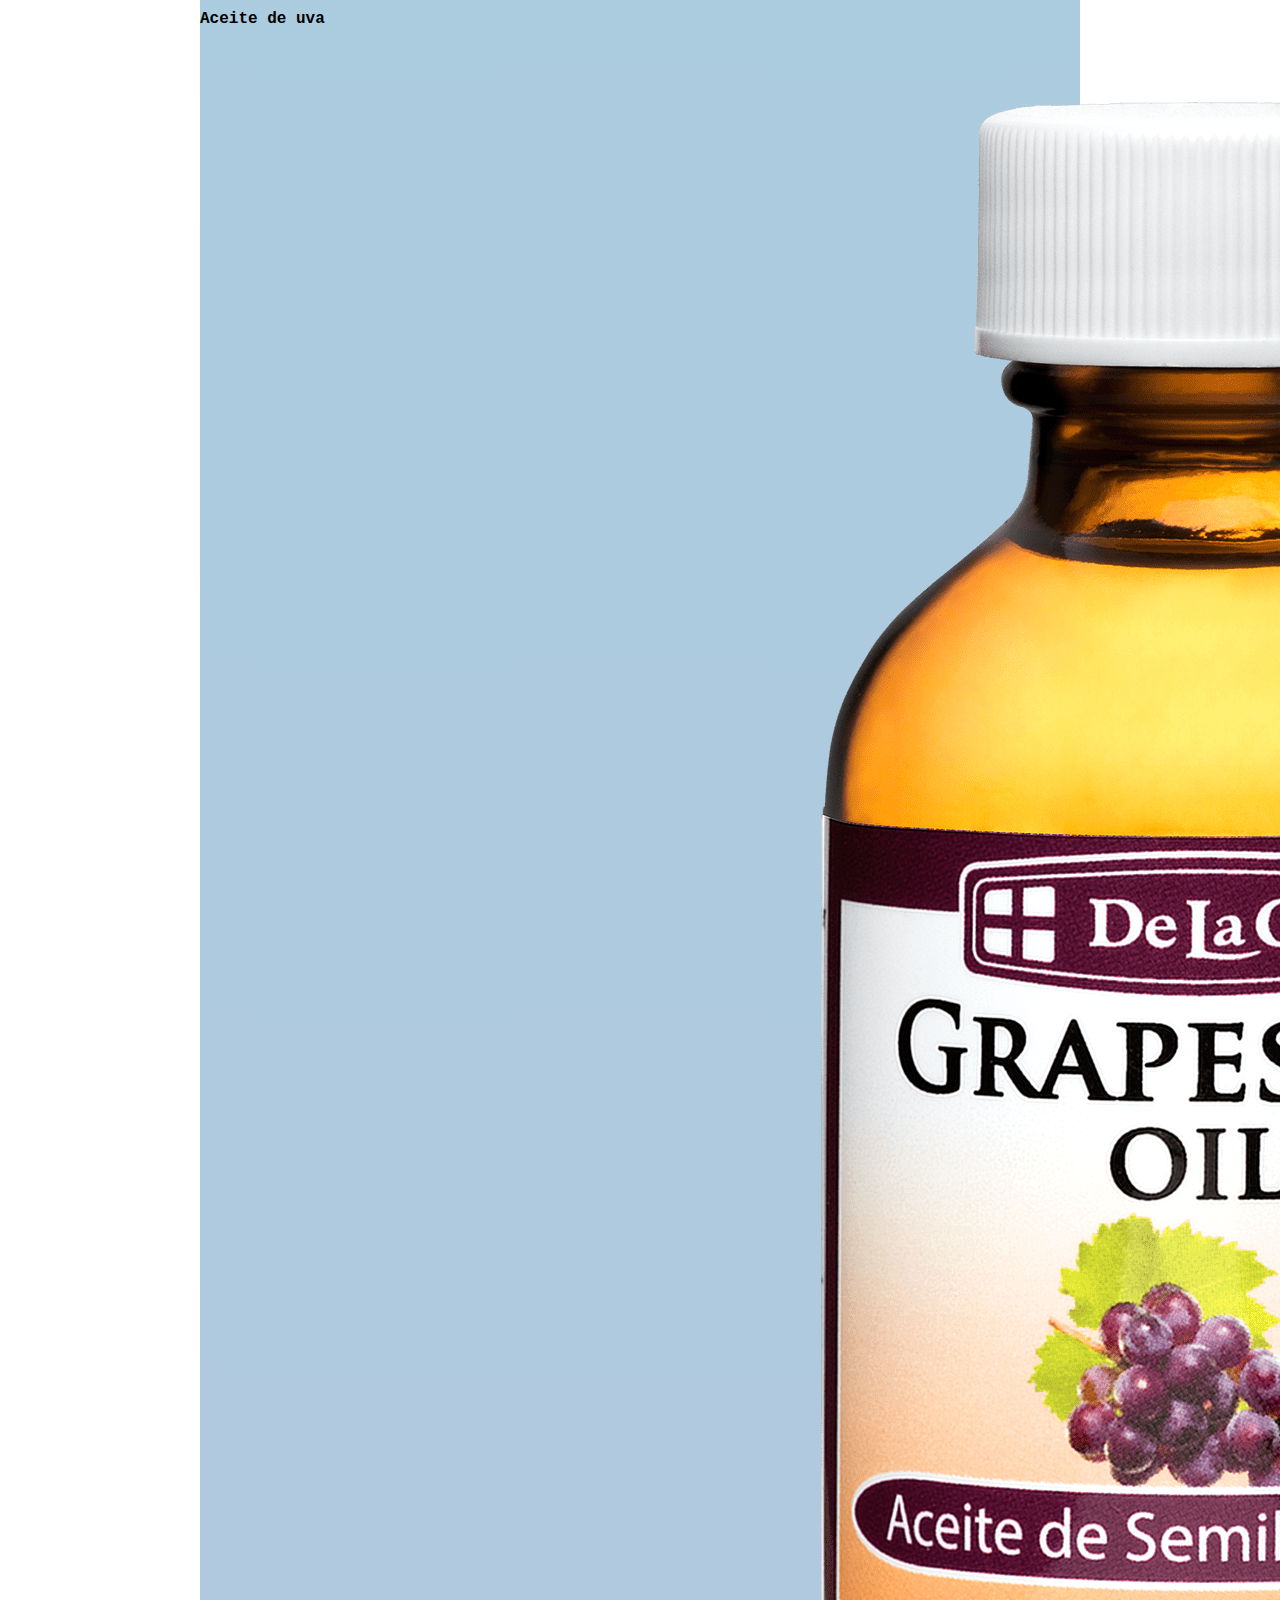
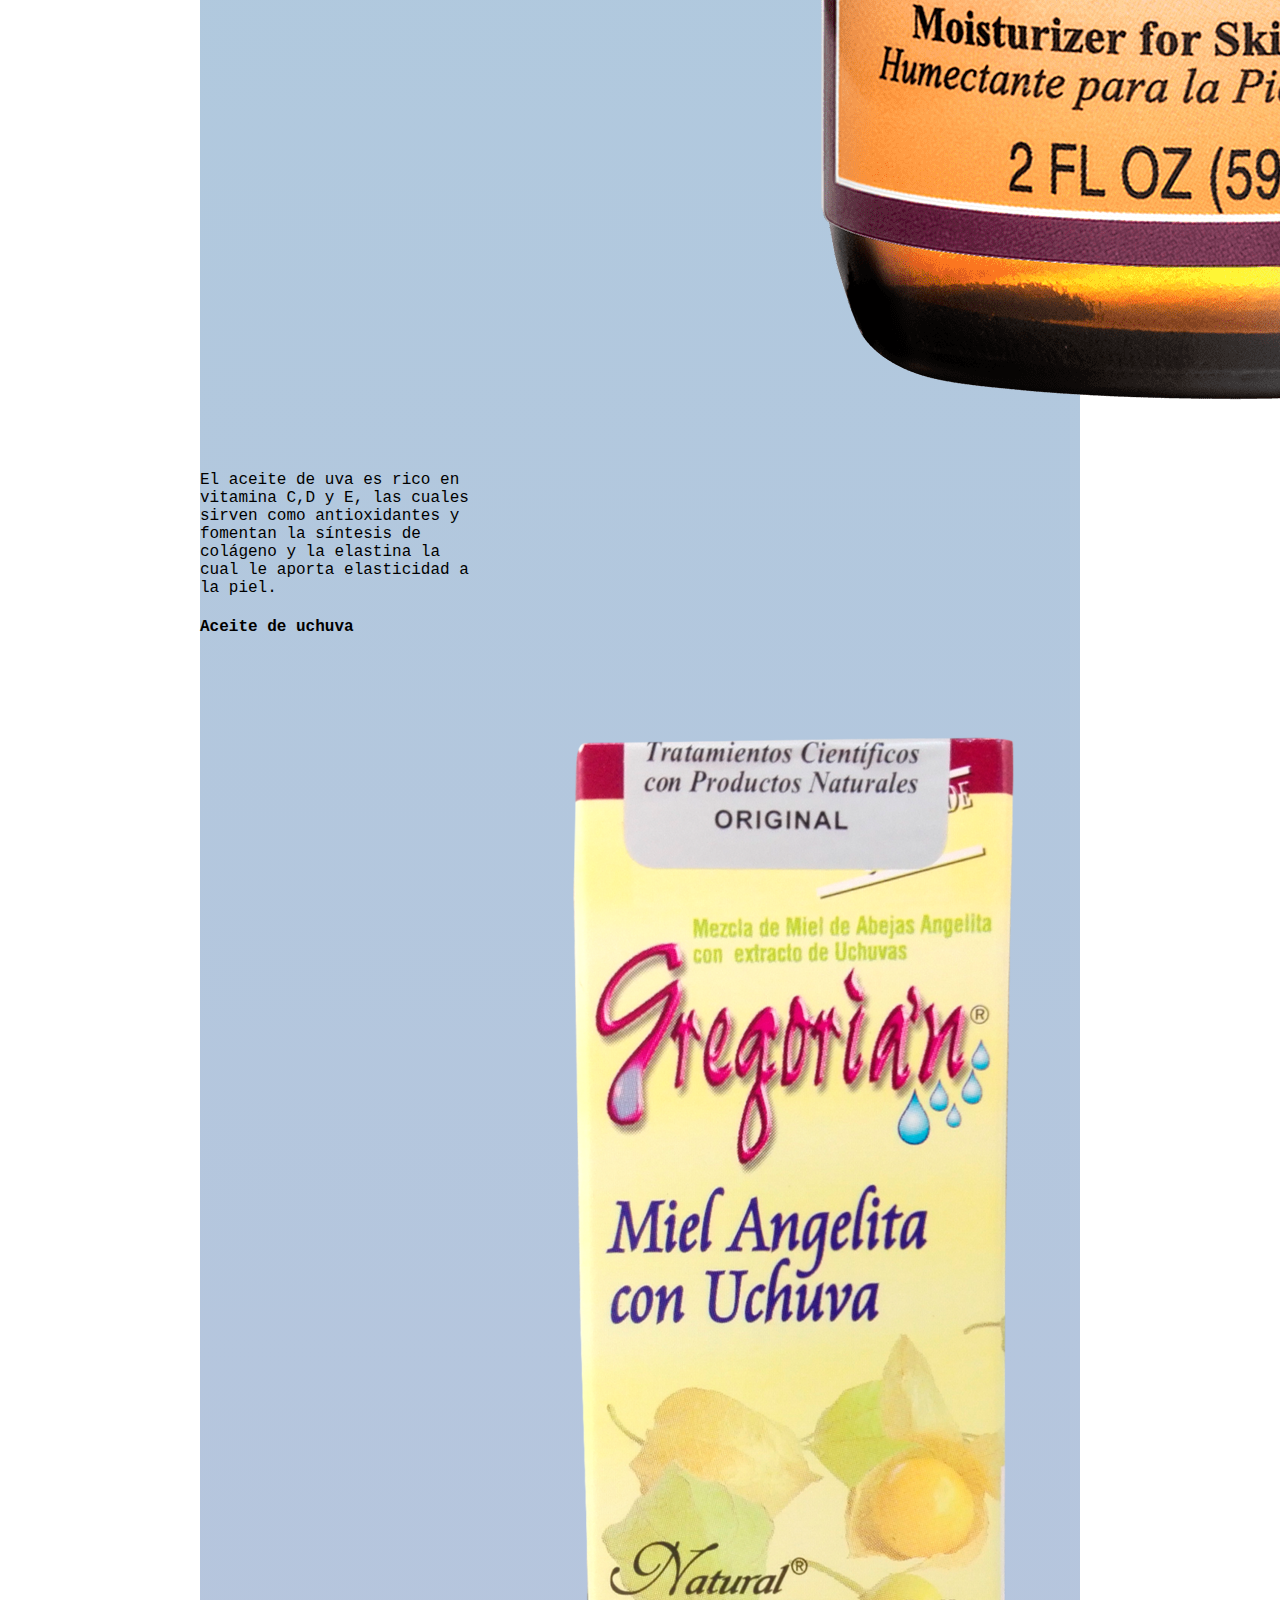
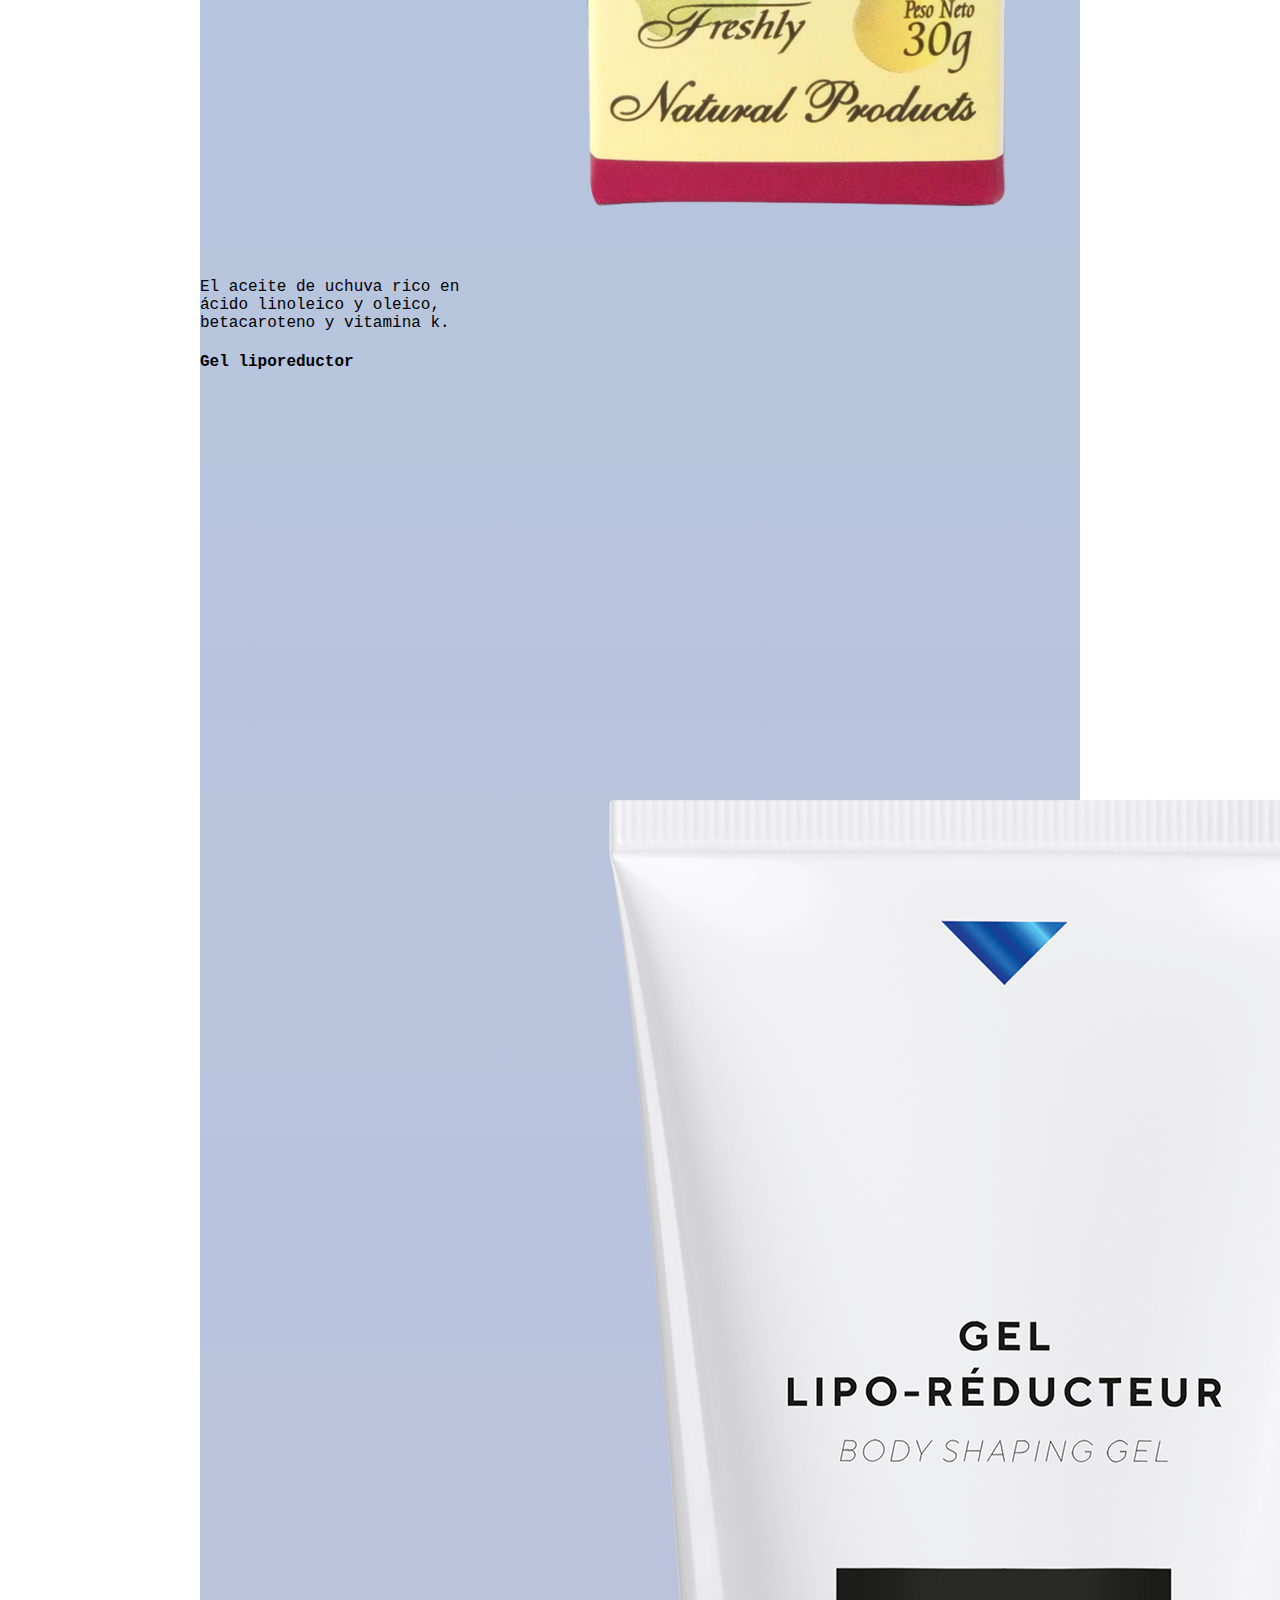
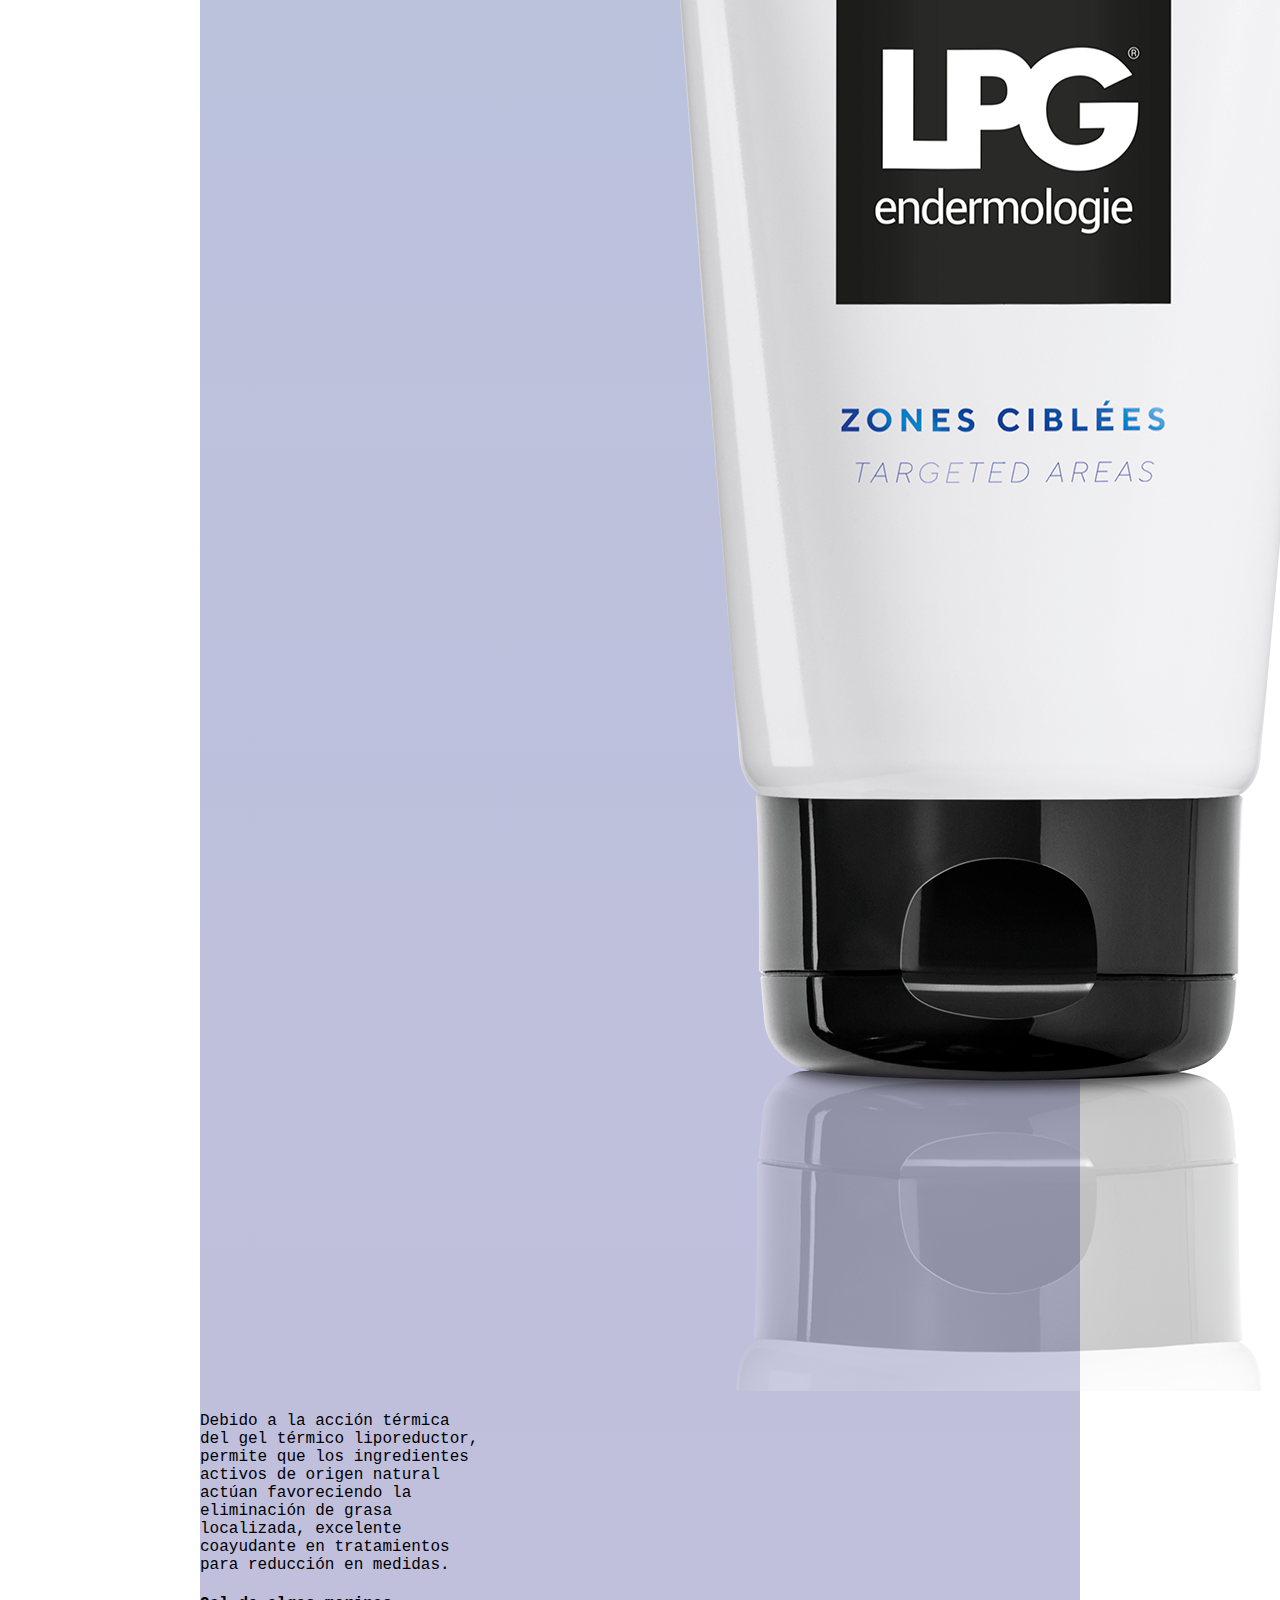
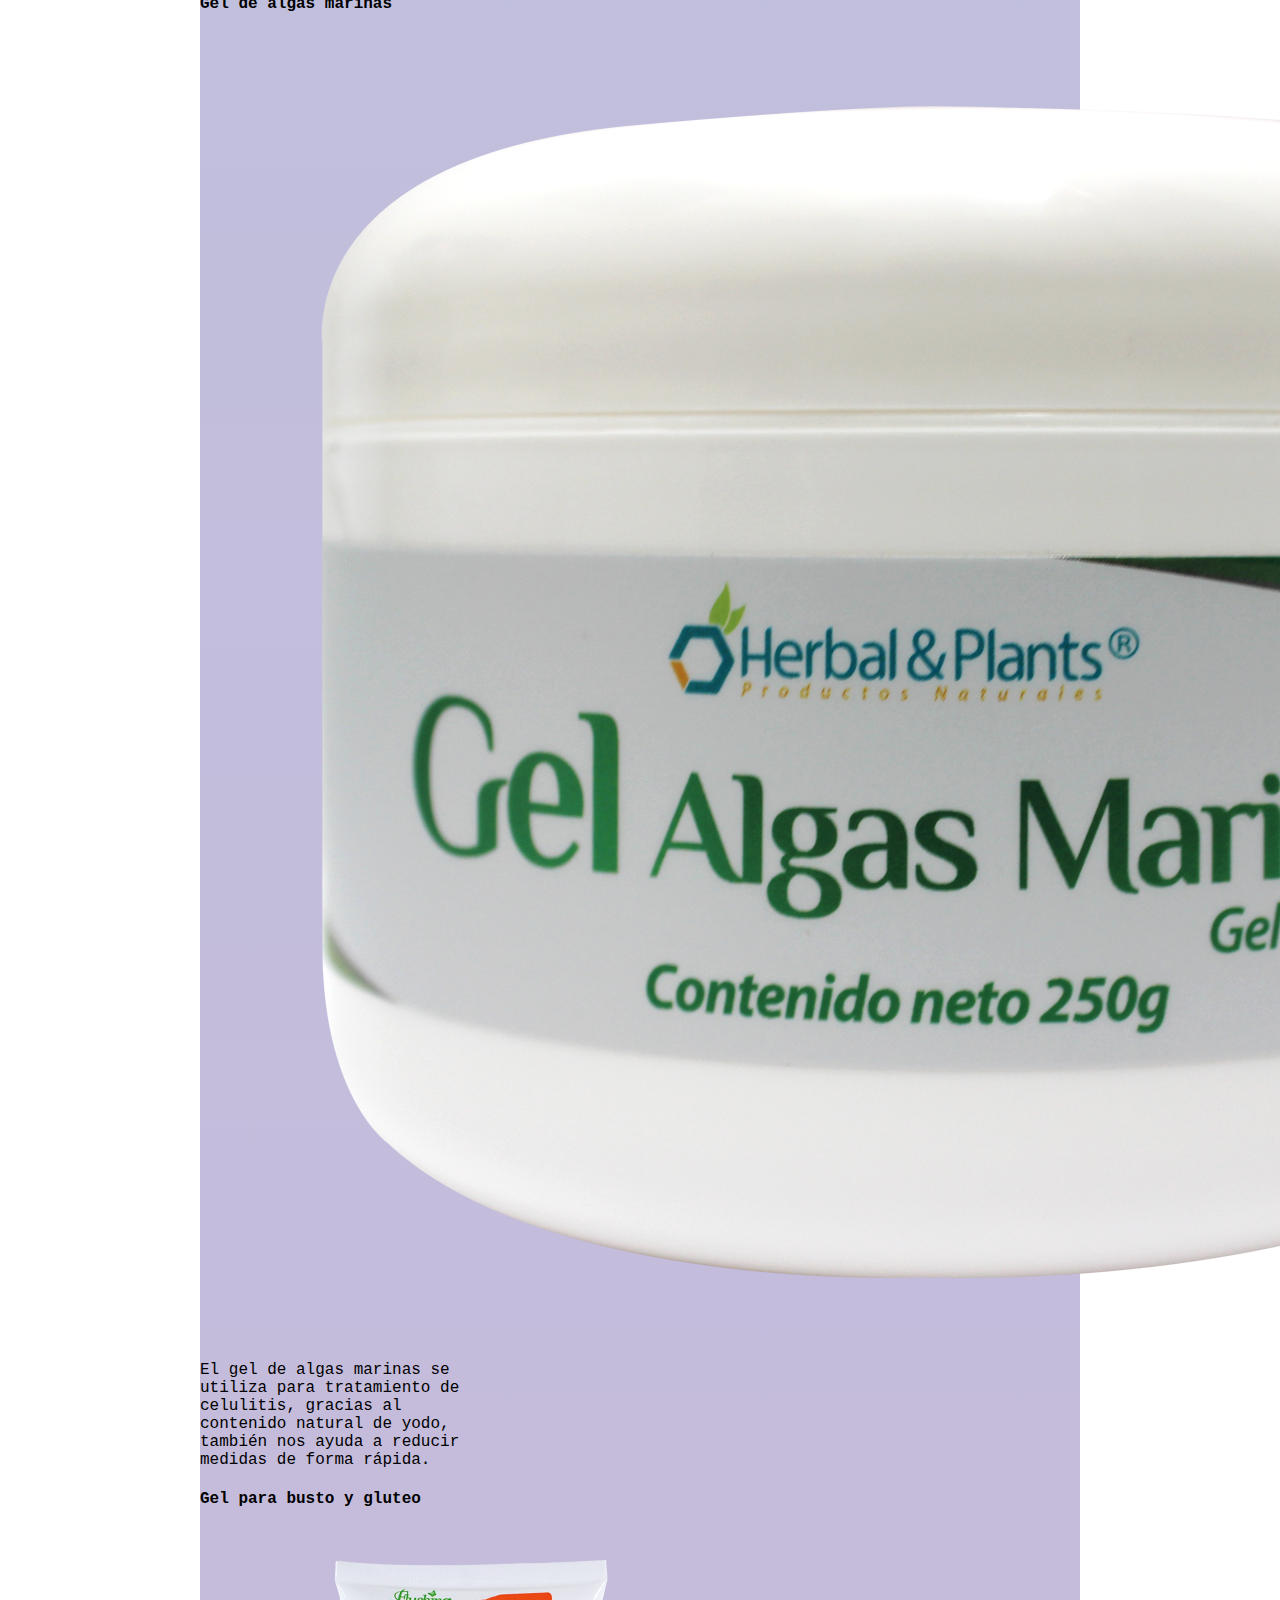
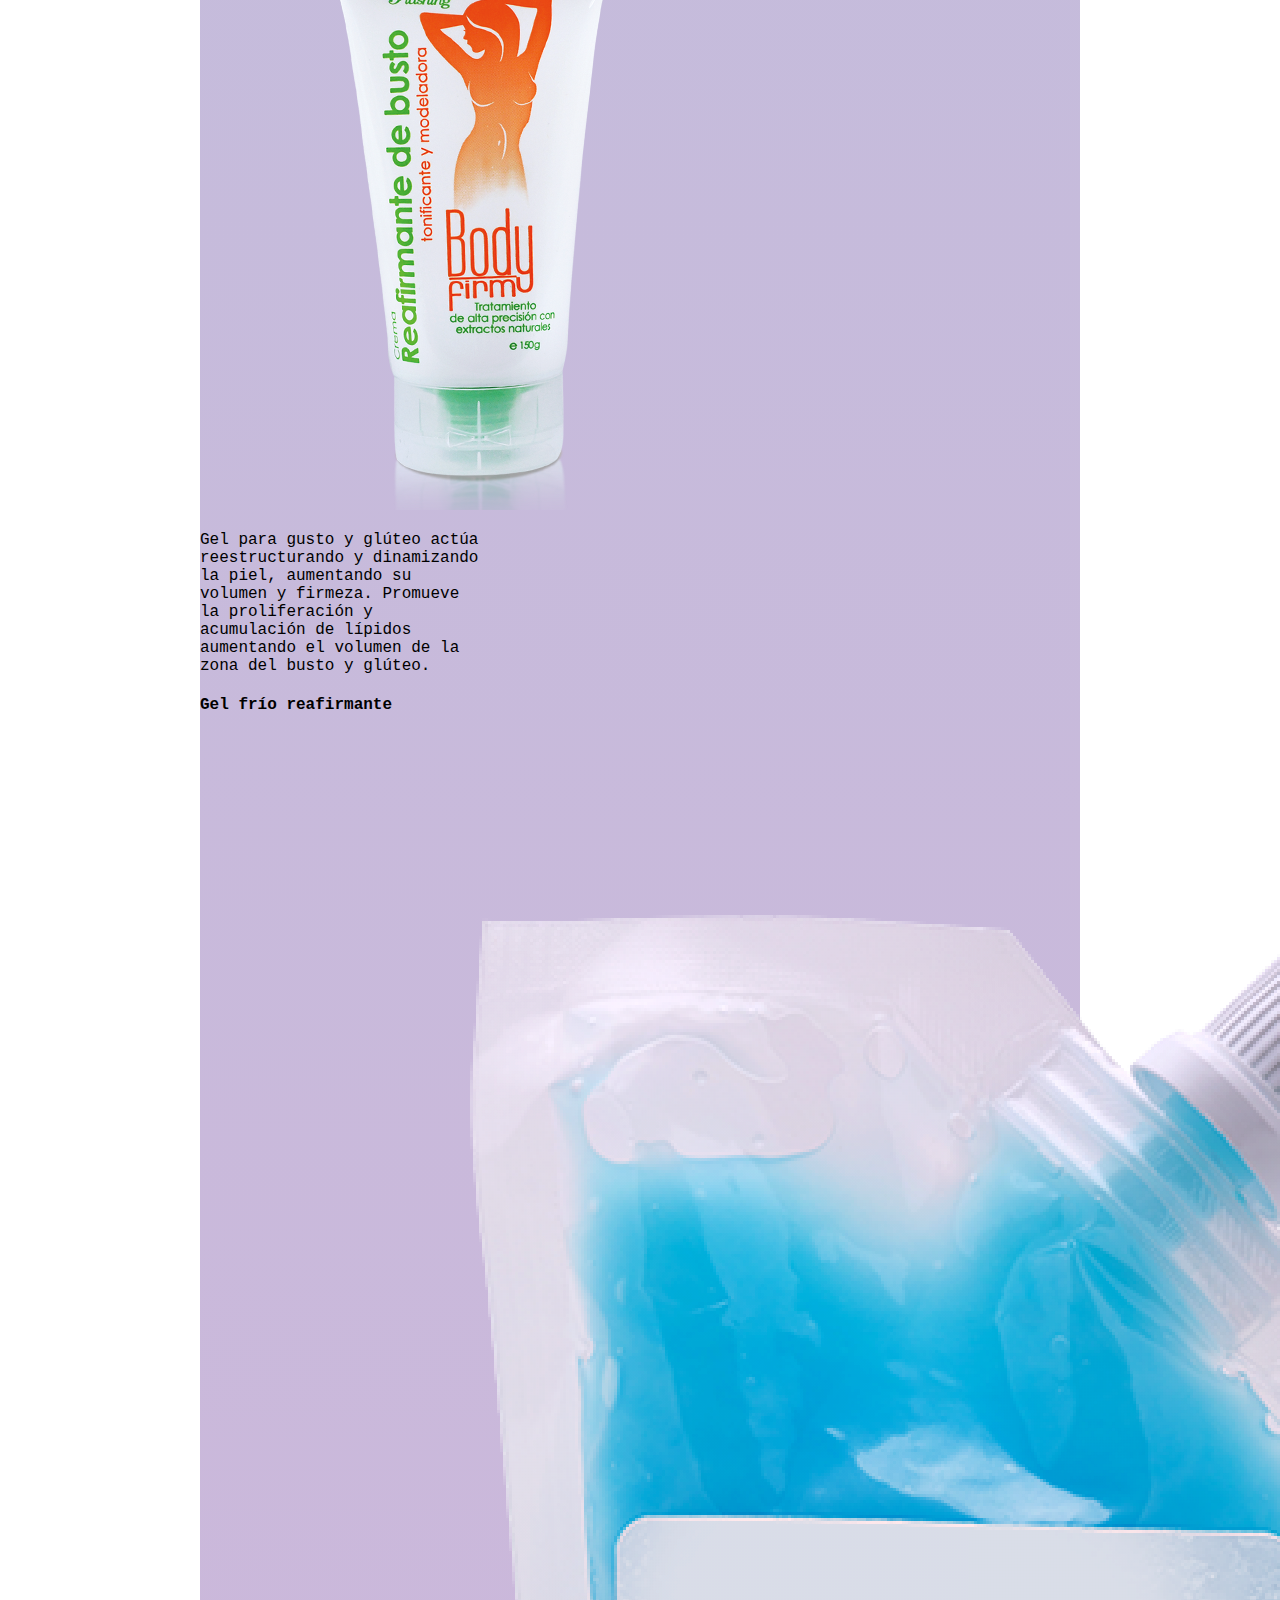
<file: index5.html>
<!DOCTYPE html>
<html lang="en">
<head>
    <meta charset="UTF-8">
    <meta name="viewport" content="width=device-width, initial-scale=1.0">
    <title>Linea corporal</title>
    <link rel="stylesheet" href="estilo.css">
    <link href="https://cdn.jsdelivr.net/npm/bootstrap@5.3.0/dist/css/bootstrap.min.css" rel="stylesheet" integrity="sha384-9ndCyUaIbzAi2FUVXJi0CjmCapSmO7SnpJef0486qhLnuZ2cdeRhO02iuK6FUUVM" crossorigin="anonymous">
    <link rel="shortcut icon" href="icono productos.png">
</head>
<body class="elemento">
    <h1>LINEA CORPORAL</h1>
    <button><a class="nav-link active" aria-current="page" href="index.html">Inicio</a></button>
    <button><a class="nav-link active" aria-current="page" href="index 2.html">productos</a></button>

    <section class="seccion6">
        <h4>Aceite de almendras</h4>
    <div class="card" style="width: 18rem;">
        <img src="aceitealmendras.png" class="card-img-top" alt="...">
        <div class="card-body">
          <p class="card-text">El aceite de almendra tiene beneficios que aporta a pieles ásperas, secas o resecas. Eso no los aceites más hidratantes ayudando a suavizar la piel y dándole más elasticidad sin llegar a cuartearla, calma y suaviza la piel donde se encuentran las estrellas después del embarazo o después de adelgazar, hablando el tejido de la piel eliminando las durezas.</p>
        </div>
      </div>

      <h4>Aceite de bambu</h4>
    <div class="card" style="width: 18rem;">
        <img src="aceitebambu.png" class="card-img-top" alt="...">
        <div class="card-body">
          <p class="card-text">El aceite de bambú para masaje es ideal para piel seca y desvitalizada, es un aceite liviano que se absorbe rápidamente sin dejar sensación grasosa en la piel y su aroma es un estímulo relajante para los sentidos.</p>
        </div>
      </div>

      <h4>Aceite de café</h4>
    <div class="card" style="width: 18rem;">
        <img src="aceitecafe.png" class="card-img-top" alt="...">
        <div class="card-body">
          <p class="card-text">El aceite de café ayuda a mejorar la microcirculación de los vasos de la piel, gracias a los antioxidantes contenidos en la cafeína, los cuales actúan en la renovación celular de la piel ayudando a eliminar arrugas y produciendo un efecto calmante y activador de la circulación en piernas con varices.</p>
        </div>
      </div>

      <h4>Aceite de coco</h4>
    <div class="card" style="width: 18rem;">
        <img src="aceitecoco.png" class="card-img-top" alt="...">
        <div class="card-body">
          <p class="card-text">El aceite de coco es rico en ácidos grasos, por ello es un hidratante excelente. Es ideal para armar sabes en todo el cuerpo, también funciona maravilla para limpiar la piel por la noche.</p>
        </div>
      </div>

      <h4>Aceite de chocolate</h4>
    <div class="card" style="width: 18rem;">
        <img src="aceitechocolate.png" class="card-img-top" alt="...">
        <div class="card-body">
          <p class="card-text">El aceite de chocolate actúa como nutriente y antioxidante sobre la piel. Con el masaje de aceite de chocolate se facilita el drenaje de las capas superficiales y profunda siendo de gran ayuda para los tratamientos anticelulíticos. Su aroma intenso de chocolate despierta los sentidos, libera atención emocional y estrés, proporcionando bienestar corporal y mental.</p>
        </div>
      </div>

      <h4>Aceite de piña</h4>
    <div class="card" style="width: 18rem;">
        <img src="aceitepiña.png" class="card-img-top" alt="...">
        <div class="card-body">
          <p class="card-text">El aceite de piña contribuye a eliminar por la orina las toxinas que acumula nuestro organismo, lo cual nos ayuda a perder peso y eliminar la celulitis. Además previene el estreñimiento debido a la gran cantidad de fibras que aporta. Activar metabolismo y eliminación de grasa.</p>
        </div>
      </div>

      <h4>Aceite de uva</h4>
    <div class="card" style="width: 18rem;">
        <img src="aceiteuva.png" class="card-img-top" alt="...">
        <div class="card-body">
          <p class="card-text">El aceite de uva es rico en vitamina C,D y E, las cuales sirven como antioxidantes y fomentan la síntesis de colágeno y la elastina la cual le aporta elasticidad a la piel.</p>
        </div>
      </div>

      <h4>Aceite de uchuva</h4>
    <div class="card" style="width: 18rem;">
        <img src="aceiteuchuvas.png" class="card-img-top" alt="...">
        <div class="card-body">
          <p class="card-text">El aceite de uchuva rico en ácido linoleico y oleico, betacaroteno y vitamina k.</p>
        </div>
      </div>

      <h4>Gel liporeductor</h4>
    <div class="card" style="width: 18rem;">
        <img src="gelredutor.png" class="card-img-top" alt="...">
        <div class="card-body">
          <p class="card-text">Debido a la acción térmica del gel térmico liporeductor, permite que los ingredientes activos de origen natural actúan favoreciendo la eliminación de grasa localizada, excelente coayudante en tratamientos para reducción en medidas.</p>
        </div>
      </div>

      <h4>Gel de algas marinas</h4>
    <div class="card" style="width: 18rem;">
        <img src="GELDEALGASMARINAS.png" class="card-img-top" alt="...">
        <div class="card-body">
          <p class="card-text">El gel de algas marinas se utiliza para tratamiento de celulitis, gracias al contenido natural de yodo, también nos ayuda a reducir medidas de forma rápida.</p>
        </div>
      </div>

      <h4>Gel para busto y gluteo</h4>
    <div class="card" style="width: 18rem;">
        <img src="reafirmantebusto.png" class="card-img-top" alt="...">
        <div class="card-body">
          <p class="card-text">Gel para gusto y glúteo actúa reestructurando y dinamizando la piel, aumentando su volumen y firmeza. Promueve la proliferación y acumulación de lípidos aumentando el volumen de la zona del busto y glúteo.</p>
        </div>
      </div>

      <h4>Gel frío reafirmante</h4>
    <div class="card" style="width: 18rem;">
        <img src="gelfrio.png" class="card-img-top" alt="...">
        <div class="card-body">
          <p class="card-text">Es el frío reafirmante es rico en sustancias reductoras que favorecen la eliminación de grasa y restablecimiento del tono muscular.</p>
        </div>
      </div>

      <h4>Gel conductor</h4>
    <div class="card" style="width: 18rem;">
        <img src="gelconductor.png" class="card-img-top" alt="...">
        <div class="card-body">
          <p class="card-text">El gel conductor está diseñado electrolíticamente para tratamiento de ultrasonido, gimnasia pasiva y como conductor y lubricante para aparatología clínica y sala de spa.</p>
        </div>
      </div>

      <h4>loción hipotérmica</h4>
    <div class="card" style="width: 18rem;">
        <img src="locionhipotermica.png" class="card-img-top" alt="...">
        <div class="card-body">
          <p class="card-text">La loción hipotérmica es desarrollada para un proceso de tonificación, celulitis y vendas Frías.</p>
        </div>
      </div>

      <h4>loción sauna</h4>
    <div class="card" style="width: 18rem;">
        <img src="locionsauna.png" class="card-img-top" alt="...">
        <div class="card-body">
          <p class="card-text">La loción sauna es desarrollada para procesos de adelgazamiento en donde interviene la temperatura como ayudante en la eliminación de grasa localizada, reforzará además con nuestra zona naturales que favorecen la circulación y la eliminación de grasa.</p>
        </div>
      </div>
    </section>


    
</body>
</html>
</file>
<file: estilo.css>
body {
    font-family: 'Source Code Pro', monospace;
}

.elemento{
    margin: 10px;
}

.elemento{
    margin-top: 20px;
    margin-bottom: 30px;
}

.elemento{
    margin-left: 200px;
    margin-right: 200px;
}

.minavbar{
    background-color: #d48ca4;
background-image: linear-gradient(0deg, #cf8da3 0%, #B5FFFC 100%);   
}

h1{
    font-family: 'Lucida Sans', 'Lucida Sans Regular', 'Lucida Grande', 'Lucida Sans Unicode', Geneva, Verdana, sans-serif;
    text-align: center;
}

nav ul li{
    list-style-type: none;
    display: inline-flex;
    transition: 0,8s all;
    padding: 10px 20px;
}
.img-logo{
    width: 100px;
    padding: 10px;
    top: 90px;
}
nav ul li a{
    text-decoration: none;
    color: black;
}

.gif{
    width: 90%;
    padding: 80px;
}

.seccion1{
    background-color: #08AEEA;
background-image: linear-gradient(0deg, #08AEEA 0%, #2AF598 100%);

}

.seccion2{
    background-color: #FF9A8B;
    background-image: linear-gradient(90deg, #FF9A8B 0%, #FF6A88 55%, #FF99AC 100%);
    
}

.seccion3{
    background-color: #85FFBD;
background-image: linear-gradient(45deg, #85FFBD 0%, #FFFB7D 100%);

}

.seccion4{
    background-color: #FAD961;
background-image: linear-gradient(90deg, #FAD961 0%, #F76B1C 100%);
}

.seccion5{
    background-color: #cfadad;
background-image: linear-gradient(180deg, #FFFFFF 0%, #6284FF 50%, #FF0000 100%);
}

.seccion6{
    background-color: #D9AFD9;
background-image: linear-gradient(0deg, #D9AFD9 0%, #97D9E1 100%);

}


h3{
    text-align: center;
}

.p{
    text-align: center;
}

.img{
    width: 30%;
}

.img{
    width: 60%;
}

.p1{
    text-align: center;
}
</file>
